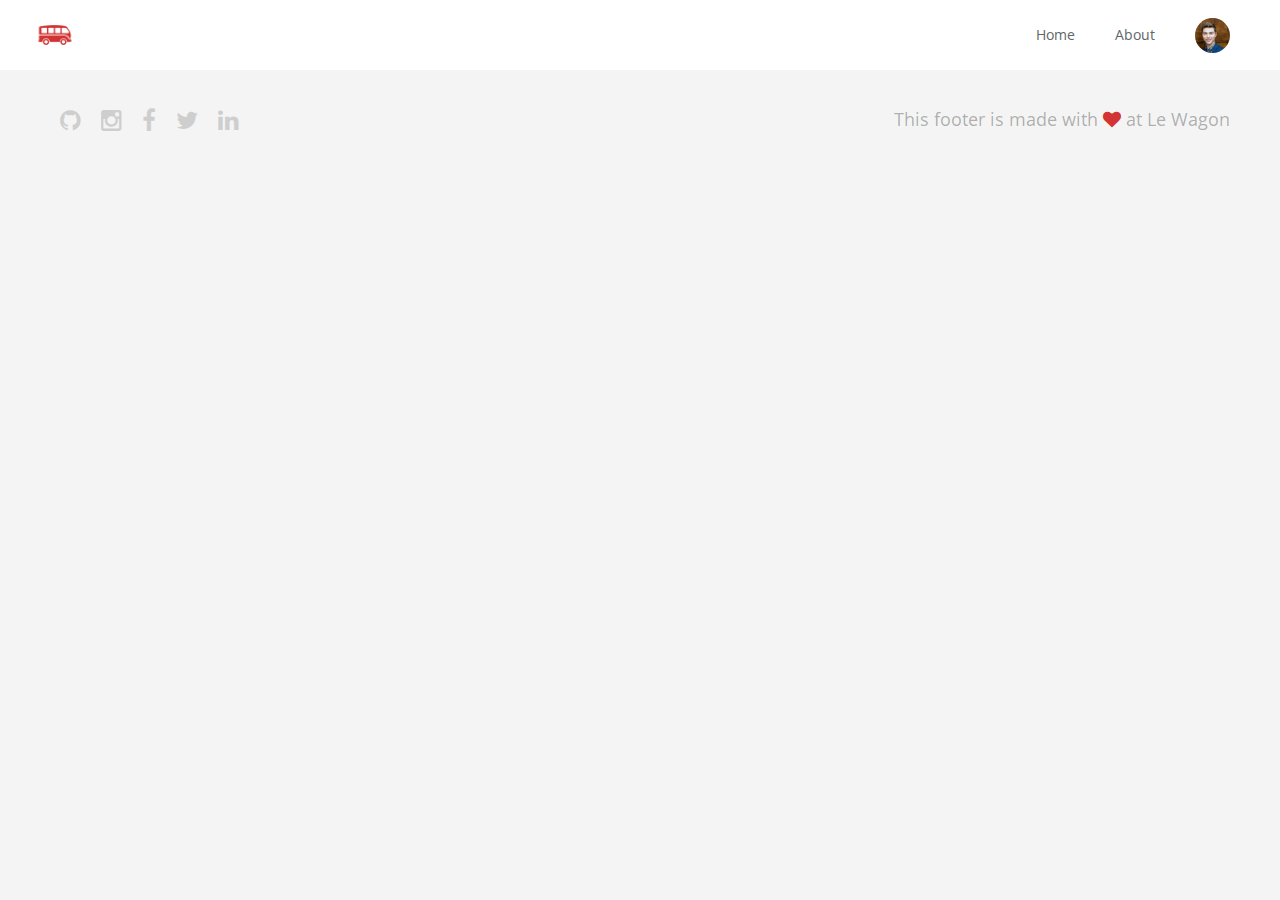
<file: team.html>
<!doctype html>
<html>
  <head>
    <meta charset="utf-8">
    <meta http-equiv="x-ua-compatible" content="ie=edge">
    <meta name="viewport"
          content="width=device-width, initial-scale=1, shrink-to-fit=no">
    <!-- Use the title from a page's frontmatter if it has one -->
    <title></title>
    <link href="stylesheets/application-4f21a927.css" rel="stylesheet" />
    <script src="javascripts/application-93de88c9.js"></script>
    <link href="images/favicon-f15af148.png" rel="icon" type="image/png" />
  </head>
  <body>
    <div class="navbar-wagon">
  <!-- Logo -->
  <a href="./" class="navbar-wagon-brand"><img src=images/logo-acc9c0ec.png alt='logo'></a>

<!--   <a href="/" class="navbar-wagon-brand">
    <img src="images/logo-acc9c0ec.png" alt="logo">
  </a> -->

  <!-- Right Navigation -->
  <div class="navbar-wagon-right hidden-xs hidden-sm">

    <a href="./" class="navbar-wagon-item navbar-wagon-link">Home</a>
    <a href="about.html" class="navbar-wagon-item navbar-wagon-link">About</a>

    <!-- Profile picture with dropdown list -->
    <div class="navbar-wagon-item">
      <div class="dropdown">
        <img src=images/alex-ccfdcf28.jpg class="avatar dropdown-toggle" id="navbar-wagon-menu" data-toggle="dropdown">
        <ul class="dropdown-menu dropdown-menu-right navbar-wagon-dropdown-menu">
          <li><a href="#">Profile</a></li>
          <li><a href="#">Dashboard</a></li>
          <li><a href="#">Log Out</a></li>
        </ul>
      </div>
    </div>
  </div>

  <!-- Dropdown appearing on mobile only -->
  <div class="navbar-wagon-item hidden-md hidden-lg">
    <div class="dropdown">
      <i class="fa fa-bars dropdown-toggle" data-toggle="dropdown"></i>
      <ul class="dropdown-menu dropdown-menu-right navbar-wagon-dropdown-menu">
        <li><a href="#">Host</a></li>
        <li><a href="#">Trips</a></li>
        <li><a href="#">Messagese</a></li>
      </ul>
    </div>
  </div>
</div>   <!-- inject layouts/_navbar.html.erb -->
                          <!-- Page content is injected here -->
    <div class="footer">
  <div class="footer-links">
    <a href="#"><i class="fa fa-github"></i></a>
    <a href="#"><i class="fa fa-instagram"></i></a>
    <a href="#"><i class="fa fa-facebook"></i></a>
    <a href="#"><i class="fa fa-twitter"></i></a>
    <a href="#"><i class="fa fa-linkedin"></i></a>
  </div>
  <div class="footer-copyright">
    This footer is made with <i class="fa fa-heart"></i> at Le Wagon
  </div>
</div>   <!-- inject layouts/_footer.html.erb -->
  </body>
</html>
</file>
<file: stylesheets/application-4f21a927.css>
@import url("https://fonts.googleapis.com/css?family=Open+Sans:400,300,700|Raleway:400,100,300,700,500");/*!
 * Bootstrap v3.3.7 (http://getbootstrap.com)
 * Copyright 2011-2016 Twitter, Inc.
 * Licensed under MIT (https://github.com/twbs/bootstrap/blob/master/LICENSE)
 *//*! normalize.css v3.0.3 | MIT License | github.com/necolas/normalize.css */html{font-family:sans-serif;-ms-text-size-adjust:100%;-webkit-text-size-adjust:100%}body{margin:0}article,aside,details,figcaption,figure,footer,header,hgroup,main,menu,nav,section,summary{display:block}audio,canvas,progress,video{display:inline-block;vertical-align:baseline}audio:not([controls]){display:none;height:0}[hidden],template{display:none}a{background-color:transparent}a:active,a:hover{outline:0}abbr[title]{border-bottom:1px dotted}b,strong{font-weight:bold}dfn{font-style:italic}h1{font-size:2em;margin:0.67em 0}mark{background:#ff0;color:#000}small{font-size:80%}sub,sup{font-size:75%;line-height:0;position:relative;vertical-align:baseline}sup{top:-0.5em}sub{bottom:-0.25em}img{border:0}svg:not(:root){overflow:hidden}figure{margin:1em 40px}hr{-webkit-box-sizing:content-box;box-sizing:content-box;height:0}pre{overflow:auto}code,kbd,pre,samp{font-family:monospace, monospace;font-size:1em}button,input,optgroup,select,textarea{color:inherit;font:inherit;margin:0}button{overflow:visible}button,select{text-transform:none}button,html input[type="button"],input[type="reset"],input[type="submit"]{-webkit-appearance:button;cursor:pointer}button[disabled],html input[disabled]{cursor:default}button::-moz-focus-inner,input::-moz-focus-inner{border:0;padding:0}input{line-height:normal}input[type="checkbox"],input[type="radio"]{-webkit-box-sizing:border-box;box-sizing:border-box;padding:0}input[type="number"]::-webkit-inner-spin-button,input[type="number"]::-webkit-outer-spin-button{height:auto}input[type="search"]{-webkit-appearance:textfield;-webkit-box-sizing:content-box;box-sizing:content-box}input[type="search"]::-webkit-search-cancel-button,input[type="search"]::-webkit-search-decoration{-webkit-appearance:none}fieldset{border:1px solid #c0c0c0;margin:0 2px;padding:0.35em 0.625em 0.75em}legend{border:0;padding:0}textarea{overflow:auto}optgroup{font-weight:bold}table{border-collapse:collapse;border-spacing:0}td,th{padding:0}/*! Source: https://github.com/h5bp/html5-boilerplate/blob/master/src/css/main.css */@media print{*,*:before,*:after{background:transparent !important;color:#000 !important;-webkit-box-shadow:none !important;box-shadow:none !important;text-shadow:none !important}a,a:visited{text-decoration:underline}a[href]:after{content:" (" attr(href) ")"}abbr[title]:after{content:" (" attr(title) ")"}a[href^="#"]:after,a[href^="javascript:"]:after{content:""}pre,blockquote{border:1px solid #999;page-break-inside:avoid}thead{display:table-header-group}tr,img{page-break-inside:avoid}img{max-width:100% !important}p,h2,h3{orphans:3;widows:3}h2,h3{page-break-after:avoid}.navbar{display:none}.btn>.caret,.dropup>.btn>.caret{border-top-color:#000 !important}.label{border:1px solid #000}.table{border-collapse:collapse !important}.table td,.table th{background-color:#fff !important}.table-bordered th,.table-bordered td{border:1px solid #ddd !important}}@font-face{font-family:'Glyphicons Halflings';src:url("../assets/bootstrap/glyphicons-halflings-regular-86b6f62b.eot");src:url("../assets/bootstrap/glyphicons-halflings-regular-86b6f62b.eot?#iefix") format("embedded-opentype"),url("../assets/bootstrap/glyphicons-halflings-regular-ca35b697.woff2") format("woff2"),url("../assets/bootstrap/glyphicons-halflings-regular-278e49a8.woff") format("woff"),url("../assets/bootstrap/glyphicons-halflings-regular-44bc1850.ttf") format("truetype"),url("../assets/bootstrap/glyphicons-halflings-regular-de51a849.svg#glyphicons_halflingsregular") format("svg")}.glyphicon{position:relative;top:1px;display:inline-block;font-family:'Glyphicons Halflings';font-style:normal;font-weight:normal;line-height:1;-webkit-font-smoothing:antialiased;-moz-osx-font-smoothing:grayscale}.glyphicon-asterisk:before{content:"\002a"}.glyphicon-plus:before{content:"\002b"}.glyphicon-euro:before,.glyphicon-eur:before{content:"\20ac"}.glyphicon-minus:before{content:"\2212"}.glyphicon-cloud:before{content:"\2601"}.glyphicon-envelope:before{content:"\2709"}.glyphicon-pencil:before{content:"\270f"}.glyphicon-glass:before{content:"\e001"}.glyphicon-music:before{content:"\e002"}.glyphicon-search:before{content:"\e003"}.glyphicon-heart:before{content:"\e005"}.glyphicon-star:before{content:"\e006"}.glyphicon-star-empty:before{content:"\e007"}.glyphicon-user:before{content:"\e008"}.glyphicon-film:before{content:"\e009"}.glyphicon-th-large:before{content:"\e010"}.glyphicon-th:before{content:"\e011"}.glyphicon-th-list:before{content:"\e012"}.glyphicon-ok:before{content:"\e013"}.glyphicon-remove:before{content:"\e014"}.glyphicon-zoom-in:before{content:"\e015"}.glyphicon-zoom-out:before{content:"\e016"}.glyphicon-off:before{content:"\e017"}.glyphicon-signal:before{content:"\e018"}.glyphicon-cog:before{content:"\e019"}.glyphicon-trash:before{content:"\e020"}.glyphicon-home:before{content:"\e021"}.glyphicon-file:before{content:"\e022"}.glyphicon-time:before{content:"\e023"}.glyphicon-road:before{content:"\e024"}.glyphicon-download-alt:before{content:"\e025"}.glyphicon-download:before{content:"\e026"}.glyphicon-upload:before{content:"\e027"}.glyphicon-inbox:before{content:"\e028"}.glyphicon-play-circle:before{content:"\e029"}.glyphicon-repeat:before{content:"\e030"}.glyphicon-refresh:before{content:"\e031"}.glyphicon-list-alt:before{content:"\e032"}.glyphicon-lock:before{content:"\e033"}.glyphicon-flag:before{content:"\e034"}.glyphicon-headphones:before{content:"\e035"}.glyphicon-volume-off:before{content:"\e036"}.glyphicon-volume-down:before{content:"\e037"}.glyphicon-volume-up:before{content:"\e038"}.glyphicon-qrcode:before{content:"\e039"}.glyphicon-barcode:before{content:"\e040"}.glyphicon-tag:before{content:"\e041"}.glyphicon-tags:before{content:"\e042"}.glyphicon-book:before{content:"\e043"}.glyphicon-bookmark:before{content:"\e044"}.glyphicon-print:before{content:"\e045"}.glyphicon-camera:before{content:"\e046"}.glyphicon-font:before{content:"\e047"}.glyphicon-bold:before{content:"\e048"}.glyphicon-italic:before{content:"\e049"}.glyphicon-text-height:before{content:"\e050"}.glyphicon-text-width:before{content:"\e051"}.glyphicon-align-left:before{content:"\e052"}.glyphicon-align-center:before{content:"\e053"}.glyphicon-align-right:before{content:"\e054"}.glyphicon-align-justify:before{content:"\e055"}.glyphicon-list:before{content:"\e056"}.glyphicon-indent-left:before{content:"\e057"}.glyphicon-indent-right:before{content:"\e058"}.glyphicon-facetime-video:before{content:"\e059"}.glyphicon-picture:before{content:"\e060"}.glyphicon-map-marker:before{content:"\e062"}.glyphicon-adjust:before{content:"\e063"}.glyphicon-tint:before{content:"\e064"}.glyphicon-edit:before{content:"\e065"}.glyphicon-share:before{content:"\e066"}.glyphicon-check:before{content:"\e067"}.glyphicon-move:before{content:"\e068"}.glyphicon-step-backward:before{content:"\e069"}.glyphicon-fast-backward:before{content:"\e070"}.glyphicon-backward:before{content:"\e071"}.glyphicon-play:before{content:"\e072"}.glyphicon-pause:before{content:"\e073"}.glyphicon-stop:before{content:"\e074"}.glyphicon-forward:before{content:"\e075"}.glyphicon-fast-forward:before{content:"\e076"}.glyphicon-step-forward:before{content:"\e077"}.glyphicon-eject:before{content:"\e078"}.glyphicon-chevron-left:before{content:"\e079"}.glyphicon-chevron-right:before{content:"\e080"}.glyphicon-plus-sign:before{content:"\e081"}.glyphicon-minus-sign:before{content:"\e082"}.glyphicon-remove-sign:before{content:"\e083"}.glyphicon-ok-sign:before{content:"\e084"}.glyphicon-question-sign:before{content:"\e085"}.glyphicon-info-sign:before{content:"\e086"}.glyphicon-screenshot:before{content:"\e087"}.glyphicon-remove-circle:before{content:"\e088"}.glyphicon-ok-circle:before{content:"\e089"}.glyphicon-ban-circle:before{content:"\e090"}.glyphicon-arrow-left:before{content:"\e091"}.glyphicon-arrow-right:before{content:"\e092"}.glyphicon-arrow-up:before{content:"\e093"}.glyphicon-arrow-down:before{content:"\e094"}.glyphicon-share-alt:before{content:"\e095"}.glyphicon-resize-full:before{content:"\e096"}.glyphicon-resize-small:before{content:"\e097"}.glyphicon-exclamation-sign:before{content:"\e101"}.glyphicon-gift:before{content:"\e102"}.glyphicon-leaf:before{content:"\e103"}.glyphicon-fire:before{content:"\e104"}.glyphicon-eye-open:before{content:"\e105"}.glyphicon-eye-close:before{content:"\e106"}.glyphicon-warning-sign:before{content:"\e107"}.glyphicon-plane:before{content:"\e108"}.glyphicon-calendar:before{content:"\e109"}.glyphicon-random:before{content:"\e110"}.glyphicon-comment:before{content:"\e111"}.glyphicon-magnet:before{content:"\e112"}.glyphicon-chevron-up:before{content:"\e113"}.glyphicon-chevron-down:before{content:"\e114"}.glyphicon-retweet:before{content:"\e115"}.glyphicon-shopping-cart:before{content:"\e116"}.glyphicon-folder-close:before{content:"\e117"}.glyphicon-folder-open:before{content:"\e118"}.glyphicon-resize-vertical:before{content:"\e119"}.glyphicon-resize-horizontal:before{content:"\e120"}.glyphicon-hdd:before{content:"\e121"}.glyphicon-bullhorn:before{content:"\e122"}.glyphicon-bell:before{content:"\e123"}.glyphicon-certificate:before{content:"\e124"}.glyphicon-thumbs-up:before{content:"\e125"}.glyphicon-thumbs-down:before{content:"\e126"}.glyphicon-hand-right:before{content:"\e127"}.glyphicon-hand-left:before{content:"\e128"}.glyphicon-hand-up:before{content:"\e129"}.glyphicon-hand-down:before{content:"\e130"}.glyphicon-circle-arrow-right:before{content:"\e131"}.glyphicon-circle-arrow-left:before{content:"\e132"}.glyphicon-circle-arrow-up:before{content:"\e133"}.glyphicon-circle-arrow-down:before{content:"\e134"}.glyphicon-globe:before{content:"\e135"}.glyphicon-wrench:before{content:"\e136"}.glyphicon-tasks:before{content:"\e137"}.glyphicon-filter:before{content:"\e138"}.glyphicon-briefcase:before{content:"\e139"}.glyphicon-fullscreen:before{content:"\e140"}.glyphicon-dashboard:before{content:"\e141"}.glyphicon-paperclip:before{content:"\e142"}.glyphicon-heart-empty:before{content:"\e143"}.glyphicon-link:before{content:"\e144"}.glyphicon-phone:before{content:"\e145"}.glyphicon-pushpin:before{content:"\e146"}.glyphicon-usd:before{content:"\e148"}.glyphicon-gbp:before{content:"\e149"}.glyphicon-sort:before{content:"\e150"}.glyphicon-sort-by-alphabet:before{content:"\e151"}.glyphicon-sort-by-alphabet-alt:before{content:"\e152"}.glyphicon-sort-by-order:before{content:"\e153"}.glyphicon-sort-by-order-alt:before{content:"\e154"}.glyphicon-sort-by-attributes:before{content:"\e155"}.glyphicon-sort-by-attributes-alt:before{content:"\e156"}.glyphicon-unchecked:before{content:"\e157"}.glyphicon-expand:before{content:"\e158"}.glyphicon-collapse-down:before{content:"\e159"}.glyphicon-collapse-up:before{content:"\e160"}.glyphicon-log-in:before{content:"\e161"}.glyphicon-flash:before{content:"\e162"}.glyphicon-log-out:before{content:"\e163"}.glyphicon-new-window:before{content:"\e164"}.glyphicon-record:before{content:"\e165"}.glyphicon-save:before{content:"\e166"}.glyphicon-open:before{content:"\e167"}.glyphicon-saved:before{content:"\e168"}.glyphicon-import:before{content:"\e169"}.glyphicon-export:before{content:"\e170"}.glyphicon-send:before{content:"\e171"}.glyphicon-floppy-disk:before{content:"\e172"}.glyphicon-floppy-saved:before{content:"\e173"}.glyphicon-floppy-remove:before{content:"\e174"}.glyphicon-floppy-save:before{content:"\e175"}.glyphicon-floppy-open:before{content:"\e176"}.glyphicon-credit-card:before{content:"\e177"}.glyphicon-transfer:before{content:"\e178"}.glyphicon-cutlery:before{content:"\e179"}.glyphicon-header:before{content:"\e180"}.glyphicon-compressed:before{content:"\e181"}.glyphicon-earphone:before{content:"\e182"}.glyphicon-phone-alt:before{content:"\e183"}.glyphicon-tower:before{content:"\e184"}.glyphicon-stats:before{content:"\e185"}.glyphicon-sd-video:before{content:"\e186"}.glyphicon-hd-video:before{content:"\e187"}.glyphicon-subtitles:before{content:"\e188"}.glyphicon-sound-stereo:before{content:"\e189"}.glyphicon-sound-dolby:before{content:"\e190"}.glyphicon-sound-5-1:before{content:"\e191"}.glyphicon-sound-6-1:before{content:"\e192"}.glyphicon-sound-7-1:before{content:"\e193"}.glyphicon-copyright-mark:before{content:"\e194"}.glyphicon-registration-mark:before{content:"\e195"}.glyphicon-cloud-download:before{content:"\e197"}.glyphicon-cloud-upload:before{content:"\e198"}.glyphicon-tree-conifer:before{content:"\e199"}.glyphicon-tree-deciduous:before{content:"\e200"}.glyphicon-cd:before{content:"\e201"}.glyphicon-save-file:before{content:"\e202"}.glyphicon-open-file:before{content:"\e203"}.glyphicon-level-up:before{content:"\e204"}.glyphicon-copy:before{content:"\e205"}.glyphicon-paste:before{content:"\e206"}.glyphicon-alert:before{content:"\e209"}.glyphicon-equalizer:before{content:"\e210"}.glyphicon-king:before{content:"\e211"}.glyphicon-queen:before{content:"\e212"}.glyphicon-pawn:before{content:"\e213"}.glyphicon-bishop:before{content:"\e214"}.glyphicon-knight:before{content:"\e215"}.glyphicon-baby-formula:before{content:"\e216"}.glyphicon-tent:before{content:"\26fa"}.glyphicon-blackboard:before{content:"\e218"}.glyphicon-bed:before{content:"\e219"}.glyphicon-apple:before{content:"\f8ff"}.glyphicon-erase:before{content:"\e221"}.glyphicon-hourglass:before{content:"\231b"}.glyphicon-lamp:before{content:"\e223"}.glyphicon-duplicate:before{content:"\e224"}.glyphicon-piggy-bank:before{content:"\e225"}.glyphicon-scissors:before{content:"\e226"}.glyphicon-bitcoin:before{content:"\e227"}.glyphicon-btc:before{content:"\e227"}.glyphicon-xbt:before{content:"\e227"}.glyphicon-yen:before{content:"\00a5"}.glyphicon-jpy:before{content:"\00a5"}.glyphicon-ruble:before{content:"\20bd"}.glyphicon-rub:before{content:"\20bd"}.glyphicon-scale:before{content:"\e230"}.glyphicon-ice-lolly:before{content:"\e231"}.glyphicon-ice-lolly-tasted:before{content:"\e232"}.glyphicon-education:before{content:"\e233"}.glyphicon-option-horizontal:before{content:"\e234"}.glyphicon-option-vertical:before{content:"\e235"}.glyphicon-menu-hamburger:before{content:"\e236"}.glyphicon-modal-window:before{content:"\e237"}.glyphicon-oil:before{content:"\e238"}.glyphicon-grain:before{content:"\e239"}.glyphicon-sunglasses:before{content:"\e240"}.glyphicon-text-size:before{content:"\e241"}.glyphicon-text-color:before{content:"\e242"}.glyphicon-text-background:before{content:"\e243"}.glyphicon-object-align-top:before{content:"\e244"}.glyphicon-object-align-bottom:before{content:"\e245"}.glyphicon-object-align-horizontal:before{content:"\e246"}.glyphicon-object-align-left:before{content:"\e247"}.glyphicon-object-align-vertical:before{content:"\e248"}.glyphicon-object-align-right:before{content:"\e249"}.glyphicon-triangle-right:before{content:"\e250"}.glyphicon-triangle-left:before{content:"\e251"}.glyphicon-triangle-bottom:before{content:"\e252"}.glyphicon-triangle-top:before{content:"\e253"}.glyphicon-console:before{content:"\e254"}.glyphicon-superscript:before{content:"\e255"}.glyphicon-subscript:before{content:"\e256"}.glyphicon-menu-left:before{content:"\e257"}.glyphicon-menu-right:before{content:"\e258"}.glyphicon-menu-down:before{content:"\e259"}.glyphicon-menu-up:before{content:"\e260"}*{-webkit-box-sizing:border-box;box-sizing:border-box}*:before,*:after{-webkit-box-sizing:border-box;box-sizing:border-box}html{font-size:10px;-webkit-tap-highlight-color:transparent}body{font-family:"Open Sans", "Helvetica", "sans-serif";font-size:18px;line-height:1.42857143;color:#94999b;background-color:#F4F4F4}input,button,select,textarea{font-family:inherit;font-size:inherit;line-height:inherit}a{color:#D23333;text-decoration:none}a:hover,a:focus{color:#972121;text-decoration:underline}a:focus{outline:5px auto -webkit-focus-ring-color;outline-offset:-2px}figure{margin:0}img{vertical-align:middle}.img-responsive{display:block;max-width:100%;height:auto}.img-rounded{border-radius:2px}.img-thumbnail{padding:4px;line-height:1.42857143;background-color:#F4F4F4;border:1px solid #ddd;border-radius:2px;-webkit-transition:all 0.2s ease-in-out;transition:all 0.2s ease-in-out;display:inline-block;max-width:100%;height:auto}.img-circle{border-radius:50%}hr{margin-top:25px;margin-bottom:25px;border:0;border-top:1px solid white}.sr-only{position:absolute;width:1px;height:1px;margin:-1px;padding:0;overflow:hidden;clip:rect(0, 0, 0, 0);border:0}.sr-only-focusable:active,.sr-only-focusable:focus{position:static;width:auto;height:auto;margin:0;overflow:visible;clip:auto}[role="button"]{cursor:pointer}h1,h2,h3,h4,h5,h6,.h1,.h2,.h3,.h4,.h5,.h6{font-family:"Raleway", "Helvetica", "sans-serif";font-weight:500;line-height:1.1;color:inherit}h1 small,h1 .small,h2 small,h2 .small,h3 small,h3 .small,h4 small,h4 .small,h5 small,h5 .small,h6 small,h6 .small,.h1 small,.h1 .small,.h2 small,.h2 .small,.h3 small,.h3 .small,.h4 small,.h4 .small,.h5 small,.h5 .small,.h6 small,.h6 .small{font-weight:normal;line-height:1;color:#dadcdd}h1,.h1,h2,.h2,h3,.h3{margin-top:25px;margin-bottom:12.5px}h1 small,h1 .small,.h1 small,.h1 .small,h2 small,h2 .small,.h2 small,.h2 .small,h3 small,h3 .small,.h3 small,.h3 .small{font-size:65%}h4,.h4,h5,.h5,h6,.h6{margin-top:12.5px;margin-bottom:12.5px}h4 small,h4 .small,.h4 small,.h4 .small,h5 small,h5 .small,.h5 small,.h5 .small,h6 small,h6 .small,.h6 small,.h6 .small{font-size:75%}h1,.h1{font-size:46px}h2,.h2{font-size:38px}h3,.h3{font-size:31px}h4,.h4{font-size:23px}h5,.h5{font-size:18px}h6,.h6{font-size:16px}p{margin:0 0 12.5px}.lead{margin-bottom:25px;font-size:20px;font-weight:300;line-height:1.4}@media (min-width: 768px){.lead{font-size:27px}}small,.small{font-size:88%}mark,.mark{background-color:#fcf8e3;padding:.2em}.text-left{text-align:left}.text-right{text-align:right}.text-center{text-align:center}.text-justify{text-align:justify}.text-nowrap{white-space:nowrap}.text-lowercase{text-transform:lowercase}.text-uppercase,.initialism{text-transform:uppercase}.text-capitalize{text-transform:capitalize}.text-muted{color:#dadcdd}.text-primary{color:#D23333}a.text-primary:hover,a.text-primary:focus{color:#ac2626}.text-success{color:#3c763d}a.text-success:hover,a.text-success:focus{color:#2b542c}.text-info{color:#31708f}a.text-info:hover,a.text-info:focus{color:#245269}.text-warning{color:#8a6d3b}a.text-warning:hover,a.text-warning:focus{color:#66512c}.text-danger{color:#a94442}a.text-danger:hover,a.text-danger:focus{color:#843534}.bg-primary{color:#fff}.bg-primary{background-color:#D23333}a.bg-primary:hover,a.bg-primary:focus{background-color:#ac2626}.bg-success{background-color:#dff0d8}a.bg-success:hover,a.bg-success:focus{background-color:#c1e2b3}.bg-info{background-color:#d9edf7}a.bg-info:hover,a.bg-info:focus{background-color:#afd9ee}.bg-warning{background-color:#fcf8e3}a.bg-warning:hover,a.bg-warning:focus{background-color:#f7ecb5}.bg-danger{background-color:#f2dede}a.bg-danger:hover,a.bg-danger:focus{background-color:#e4b9b9}.page-header{padding-bottom:11.5px;margin:50px 0 25px;border-bottom:1px solid white}ul,ol{margin-top:0;margin-bottom:12.5px}ul ul,ul ol,ol ul,ol ol{margin-bottom:0}.list-unstyled{padding-left:0;list-style:none}.list-inline{padding-left:0;list-style:none;margin-left:-5px}.list-inline>li{display:inline-block;padding-left:5px;padding-right:5px}dl{margin-top:0;margin-bottom:25px}dt,dd{line-height:1.42857143}dt{font-weight:bold}dd{margin-left:0}.dl-horizontal dd:before,.dl-horizontal dd:after{content:" ";display:table}.dl-horizontal dd:after{clear:both}@media (min-width: 768px){.dl-horizontal dt{float:left;width:160px;clear:left;text-align:right;overflow:hidden;text-overflow:ellipsis;white-space:nowrap}.dl-horizontal dd{margin-left:180px}}abbr[title],abbr[data-original-title]{cursor:help;border-bottom:1px dotted #dadcdd}.initialism{font-size:90%}blockquote{padding:12.5px 25px;margin:0 0 25px;font-size:22.5px;border-left:5px solid white}blockquote p:last-child,blockquote ul:last-child,blockquote ol:last-child{margin-bottom:0}blockquote footer,blockquote small,blockquote .small{display:block;font-size:80%;line-height:1.42857143;color:#dadcdd}blockquote footer:before,blockquote small:before,blockquote .small:before{content:'\2014 \00A0'}.blockquote-reverse,blockquote.pull-right{padding-right:15px;padding-left:0;border-right:5px solid white;border-left:0;text-align:right}.blockquote-reverse footer:before,.blockquote-reverse small:before,.blockquote-reverse .small:before,blockquote.pull-right footer:before,blockquote.pull-right small:before,blockquote.pull-right .small:before{content:''}.blockquote-reverse footer:after,.blockquote-reverse small:after,.blockquote-reverse .small:after,blockquote.pull-right footer:after,blockquote.pull-right small:after,blockquote.pull-right .small:after{content:'\00A0 \2014'}address{margin-bottom:25px;font-style:normal;line-height:1.42857143}code,kbd,pre,samp{font-family:Menlo, Monaco, Consolas, "Courier New", monospace}code{padding:2px 4px;font-size:90%;color:#c7254e;background-color:#f9f2f4;border-radius:2px}kbd{padding:2px 4px;font-size:90%;color:#fff;background-color:#333;border-radius:2px;-webkit-box-shadow:inset 0 -1px 0 rgba(0,0,0,0.25);box-shadow:inset 0 -1px 0 rgba(0,0,0,0.25)}kbd kbd{padding:0;font-size:100%;font-weight:bold;-webkit-box-shadow:none;box-shadow:none}pre{display:block;padding:12px;margin:0 0 12.5px;font-size:17px;line-height:1.42857143;word-break:break-all;word-wrap:break-word;color:#94999b;background-color:#f5f5f5;border:1px solid #ccc;border-radius:2px}pre code{padding:0;font-size:inherit;color:inherit;white-space:pre-wrap;background-color:transparent;border-radius:0}.pre-scrollable{max-height:340px;overflow-y:scroll}.container{margin-right:auto;margin-left:auto;padding-left:15px;padding-right:15px}.container:before,.container:after{content:" ";display:table}.container:after{clear:both}@media (min-width: 768px){.container{width:750px}}@media (min-width: 992px){.container{width:970px}}@media (min-width: 1200px){.container{width:1170px}}.container-fluid{margin-right:auto;margin-left:auto;padding-left:15px;padding-right:15px}.container-fluid:before,.container-fluid:after{content:" ";display:table}.container-fluid:after{clear:both}.row{margin-left:-15px;margin-right:-15px}.row:before,.row:after{content:" ";display:table}.row:after{clear:both}.col-xs-1,.col-sm-1,.col-md-1,.col-lg-1,.col-xs-2,.col-sm-2,.col-md-2,.col-lg-2,.col-xs-3,.col-sm-3,.col-md-3,.col-lg-3,.col-xs-4,.col-sm-4,.col-md-4,.col-lg-4,.col-xs-5,.col-sm-5,.col-md-5,.col-lg-5,.col-xs-6,.col-sm-6,.col-md-6,.col-lg-6,.col-xs-7,.col-sm-7,.col-md-7,.col-lg-7,.col-xs-8,.col-sm-8,.col-md-8,.col-lg-8,.col-xs-9,.col-sm-9,.col-md-9,.col-lg-9,.col-xs-10,.col-sm-10,.col-md-10,.col-lg-10,.col-xs-11,.col-sm-11,.col-md-11,.col-lg-11,.col-xs-12,.col-sm-12,.col-md-12,.col-lg-12{position:relative;min-height:1px;padding-left:15px;padding-right:15px}.col-xs-1,.col-xs-2,.col-xs-3,.col-xs-4,.col-xs-5,.col-xs-6,.col-xs-7,.col-xs-8,.col-xs-9,.col-xs-10,.col-xs-11,.col-xs-12{float:left}.col-xs-1{width:8.33333333%}.col-xs-2{width:16.66666667%}.col-xs-3{width:25%}.col-xs-4{width:33.33333333%}.col-xs-5{width:41.66666667%}.col-xs-6{width:50%}.col-xs-7{width:58.33333333%}.col-xs-8{width:66.66666667%}.col-xs-9{width:75%}.col-xs-10{width:83.33333333%}.col-xs-11{width:91.66666667%}.col-xs-12{width:100%}.col-xs-pull-0{right:auto}.col-xs-pull-1{right:8.33333333%}.col-xs-pull-2{right:16.66666667%}.col-xs-pull-3{right:25%}.col-xs-pull-4{right:33.33333333%}.col-xs-pull-5{right:41.66666667%}.col-xs-pull-6{right:50%}.col-xs-pull-7{right:58.33333333%}.col-xs-pull-8{right:66.66666667%}.col-xs-pull-9{right:75%}.col-xs-pull-10{right:83.33333333%}.col-xs-pull-11{right:91.66666667%}.col-xs-pull-12{right:100%}.col-xs-push-0{left:auto}.col-xs-push-1{left:8.33333333%}.col-xs-push-2{left:16.66666667%}.col-xs-push-3{left:25%}.col-xs-push-4{left:33.33333333%}.col-xs-push-5{left:41.66666667%}.col-xs-push-6{left:50%}.col-xs-push-7{left:58.33333333%}.col-xs-push-8{left:66.66666667%}.col-xs-push-9{left:75%}.col-xs-push-10{left:83.33333333%}.col-xs-push-11{left:91.66666667%}.col-xs-push-12{left:100%}.col-xs-offset-0{margin-left:0%}.col-xs-offset-1{margin-left:8.33333333%}.col-xs-offset-2{margin-left:16.66666667%}.col-xs-offset-3{margin-left:25%}.col-xs-offset-4{margin-left:33.33333333%}.col-xs-offset-5{margin-left:41.66666667%}.col-xs-offset-6{margin-left:50%}.col-xs-offset-7{margin-left:58.33333333%}.col-xs-offset-8{margin-left:66.66666667%}.col-xs-offset-9{margin-left:75%}.col-xs-offset-10{margin-left:83.33333333%}.col-xs-offset-11{margin-left:91.66666667%}.col-xs-offset-12{margin-left:100%}@media (min-width: 768px){.col-sm-1,.col-sm-2,.col-sm-3,.col-sm-4,.col-sm-5,.col-sm-6,.col-sm-7,.col-sm-8,.col-sm-9,.col-sm-10,.col-sm-11,.col-sm-12{float:left}.col-sm-1{width:8.33333333%}.col-sm-2{width:16.66666667%}.col-sm-3{width:25%}.col-sm-4{width:33.33333333%}.col-sm-5{width:41.66666667%}.col-sm-6{width:50%}.col-sm-7{width:58.33333333%}.col-sm-8{width:66.66666667%}.col-sm-9{width:75%}.col-sm-10{width:83.33333333%}.col-sm-11{width:91.66666667%}.col-sm-12{width:100%}.col-sm-pull-0{right:auto}.col-sm-pull-1{right:8.33333333%}.col-sm-pull-2{right:16.66666667%}.col-sm-pull-3{right:25%}.col-sm-pull-4{right:33.33333333%}.col-sm-pull-5{right:41.66666667%}.col-sm-pull-6{right:50%}.col-sm-pull-7{right:58.33333333%}.col-sm-pull-8{right:66.66666667%}.col-sm-pull-9{right:75%}.col-sm-pull-10{right:83.33333333%}.col-sm-pull-11{right:91.66666667%}.col-sm-pull-12{right:100%}.col-sm-push-0{left:auto}.col-sm-push-1{left:8.33333333%}.col-sm-push-2{left:16.66666667%}.col-sm-push-3{left:25%}.col-sm-push-4{left:33.33333333%}.col-sm-push-5{left:41.66666667%}.col-sm-push-6{left:50%}.col-sm-push-7{left:58.33333333%}.col-sm-push-8{left:66.66666667%}.col-sm-push-9{left:75%}.col-sm-push-10{left:83.33333333%}.col-sm-push-11{left:91.66666667%}.col-sm-push-12{left:100%}.col-sm-offset-0{margin-left:0%}.col-sm-offset-1{margin-left:8.33333333%}.col-sm-offset-2{margin-left:16.66666667%}.col-sm-offset-3{margin-left:25%}.col-sm-offset-4{margin-left:33.33333333%}.col-sm-offset-5{margin-left:41.66666667%}.col-sm-offset-6{margin-left:50%}.col-sm-offset-7{margin-left:58.33333333%}.col-sm-offset-8{margin-left:66.66666667%}.col-sm-offset-9{margin-left:75%}.col-sm-offset-10{margin-left:83.33333333%}.col-sm-offset-11{margin-left:91.66666667%}.col-sm-offset-12{margin-left:100%}}@media (min-width: 992px){.col-md-1,.col-md-2,.col-md-3,.col-md-4,.col-md-5,.col-md-6,.col-md-7,.col-md-8,.col-md-9,.col-md-10,.col-md-11,.col-md-12{float:left}.col-md-1{width:8.33333333%}.col-md-2{width:16.66666667%}.col-md-3{width:25%}.col-md-4{width:33.33333333%}.col-md-5{width:41.66666667%}.col-md-6{width:50%}.col-md-7{width:58.33333333%}.col-md-8{width:66.66666667%}.col-md-9{width:75%}.col-md-10{width:83.33333333%}.col-md-11{width:91.66666667%}.col-md-12{width:100%}.col-md-pull-0{right:auto}.col-md-pull-1{right:8.33333333%}.col-md-pull-2{right:16.66666667%}.col-md-pull-3{right:25%}.col-md-pull-4{right:33.33333333%}.col-md-pull-5{right:41.66666667%}.col-md-pull-6{right:50%}.col-md-pull-7{right:58.33333333%}.col-md-pull-8{right:66.66666667%}.col-md-pull-9{right:75%}.col-md-pull-10{right:83.33333333%}.col-md-pull-11{right:91.66666667%}.col-md-pull-12{right:100%}.col-md-push-0{left:auto}.col-md-push-1{left:8.33333333%}.col-md-push-2{left:16.66666667%}.col-md-push-3{left:25%}.col-md-push-4{left:33.33333333%}.col-md-push-5{left:41.66666667%}.col-md-push-6{left:50%}.col-md-push-7{left:58.33333333%}.col-md-push-8{left:66.66666667%}.col-md-push-9{left:75%}.col-md-push-10{left:83.33333333%}.col-md-push-11{left:91.66666667%}.col-md-push-12{left:100%}.col-md-offset-0{margin-left:0%}.col-md-offset-1{margin-left:8.33333333%}.col-md-offset-2{margin-left:16.66666667%}.col-md-offset-3{margin-left:25%}.col-md-offset-4{margin-left:33.33333333%}.col-md-offset-5{margin-left:41.66666667%}.col-md-offset-6{margin-left:50%}.col-md-offset-7{margin-left:58.33333333%}.col-md-offset-8{margin-left:66.66666667%}.col-md-offset-9{margin-left:75%}.col-md-offset-10{margin-left:83.33333333%}.col-md-offset-11{margin-left:91.66666667%}.col-md-offset-12{margin-left:100%}}@media (min-width: 1200px){.col-lg-1,.col-lg-2,.col-lg-3,.col-lg-4,.col-lg-5,.col-lg-6,.col-lg-7,.col-lg-8,.col-lg-9,.col-lg-10,.col-lg-11,.col-lg-12{float:left}.col-lg-1{width:8.33333333%}.col-lg-2{width:16.66666667%}.col-lg-3{width:25%}.col-lg-4{width:33.33333333%}.col-lg-5{width:41.66666667%}.col-lg-6{width:50%}.col-lg-7{width:58.33333333%}.col-lg-8{width:66.66666667%}.col-lg-9{width:75%}.col-lg-10{width:83.33333333%}.col-lg-11{width:91.66666667%}.col-lg-12{width:100%}.col-lg-pull-0{right:auto}.col-lg-pull-1{right:8.33333333%}.col-lg-pull-2{right:16.66666667%}.col-lg-pull-3{right:25%}.col-lg-pull-4{right:33.33333333%}.col-lg-pull-5{right:41.66666667%}.col-lg-pull-6{right:50%}.col-lg-pull-7{right:58.33333333%}.col-lg-pull-8{right:66.66666667%}.col-lg-pull-9{right:75%}.col-lg-pull-10{right:83.33333333%}.col-lg-pull-11{right:91.66666667%}.col-lg-pull-12{right:100%}.col-lg-push-0{left:auto}.col-lg-push-1{left:8.33333333%}.col-lg-push-2{left:16.66666667%}.col-lg-push-3{left:25%}.col-lg-push-4{left:33.33333333%}.col-lg-push-5{left:41.66666667%}.col-lg-push-6{left:50%}.col-lg-push-7{left:58.33333333%}.col-lg-push-8{left:66.66666667%}.col-lg-push-9{left:75%}.col-lg-push-10{left:83.33333333%}.col-lg-push-11{left:91.66666667%}.col-lg-push-12{left:100%}.col-lg-offset-0{margin-left:0%}.col-lg-offset-1{margin-left:8.33333333%}.col-lg-offset-2{margin-left:16.66666667%}.col-lg-offset-3{margin-left:25%}.col-lg-offset-4{margin-left:33.33333333%}.col-lg-offset-5{margin-left:41.66666667%}.col-lg-offset-6{margin-left:50%}.col-lg-offset-7{margin-left:58.33333333%}.col-lg-offset-8{margin-left:66.66666667%}.col-lg-offset-9{margin-left:75%}.col-lg-offset-10{margin-left:83.33333333%}.col-lg-offset-11{margin-left:91.66666667%}.col-lg-offset-12{margin-left:100%}}table{background-color:transparent}caption{padding-top:8px;padding-bottom:8px;color:#dadcdd;text-align:left}th{text-align:left}.table{width:100%;max-width:100%;margin-bottom:25px}.table>thead>tr>th,.table>thead>tr>td,.table>tbody>tr>th,.table>tbody>tr>td,.table>tfoot>tr>th,.table>tfoot>tr>td{padding:8px;line-height:1.42857143;vertical-align:top;border-top:1px solid #ddd}.table>thead>tr>th{vertical-align:bottom;border-bottom:2px solid #ddd}.table>caption+thead>tr:first-child>th,.table>caption+thead>tr:first-child>td,.table>colgroup+thead>tr:first-child>th,.table>colgroup+thead>tr:first-child>td,.table>thead:first-child>tr:first-child>th,.table>thead:first-child>tr:first-child>td{border-top:0}.table>tbody+tbody{border-top:2px solid #ddd}.table .table{background-color:#F4F4F4}.table-condensed>thead>tr>th,.table-condensed>thead>tr>td,.table-condensed>tbody>tr>th,.table-condensed>tbody>tr>td,.table-condensed>tfoot>tr>th,.table-condensed>tfoot>tr>td{padding:5px}.table-bordered{border:1px solid #ddd}.table-bordered>thead>tr>th,.table-bordered>thead>tr>td,.table-bordered>tbody>tr>th,.table-bordered>tbody>tr>td,.table-bordered>tfoot>tr>th,.table-bordered>tfoot>tr>td{border:1px solid #ddd}.table-bordered>thead>tr>th,.table-bordered>thead>tr>td{border-bottom-width:2px}.table-striped>tbody>tr:nth-of-type(odd){background-color:#f9f9f9}.table-hover>tbody>tr:hover{background-color:#f5f5f5}table col[class*="col-"]{position:static;float:none;display:table-column}table td[class*="col-"],table th[class*="col-"]{position:static;float:none;display:table-cell}.table>thead>tr>td.active,.table>thead>tr>th.active,.table>thead>tr.active>td,.table>thead>tr.active>th,.table>tbody>tr>td.active,.table>tbody>tr>th.active,.table>tbody>tr.active>td,.table>tbody>tr.active>th,.table>tfoot>tr>td.active,.table>tfoot>tr>th.active,.table>tfoot>tr.active>td,.table>tfoot>tr.active>th{background-color:#f5f5f5}.table-hover>tbody>tr>td.active:hover,.table-hover>tbody>tr>th.active:hover,.table-hover>tbody>tr.active:hover>td,.table-hover>tbody>tr:hover>.active,.table-hover>tbody>tr.active:hover>th{background-color:#e8e8e8}.table>thead>tr>td.success,.table>thead>tr>th.success,.table>thead>tr.success>td,.table>thead>tr.success>th,.table>tbody>tr>td.success,.table>tbody>tr>th.success,.table>tbody>tr.success>td,.table>tbody>tr.success>th,.table>tfoot>tr>td.success,.table>tfoot>tr>th.success,.table>tfoot>tr.success>td,.table>tfoot>tr.success>th{background-color:#dff0d8}.table-hover>tbody>tr>td.success:hover,.table-hover>tbody>tr>th.success:hover,.table-hover>tbody>tr.success:hover>td,.table-hover>tbody>tr:hover>.success,.table-hover>tbody>tr.success:hover>th{background-color:#d0e9c6}.table>thead>tr>td.info,.table>thead>tr>th.info,.table>thead>tr.info>td,.table>thead>tr.info>th,.table>tbody>tr>td.info,.table>tbody>tr>th.info,.table>tbody>tr.info>td,.table>tbody>tr.info>th,.table>tfoot>tr>td.info,.table>tfoot>tr>th.info,.table>tfoot>tr.info>td,.table>tfoot>tr.info>th{background-color:#d9edf7}.table-hover>tbody>tr>td.info:hover,.table-hover>tbody>tr>th.info:hover,.table-hover>tbody>tr.info:hover>td,.table-hover>tbody>tr:hover>.info,.table-hover>tbody>tr.info:hover>th{background-color:#c4e3f3}.table>thead>tr>td.warning,.table>thead>tr>th.warning,.table>thead>tr.warning>td,.table>thead>tr.warning>th,.table>tbody>tr>td.warning,.table>tbody>tr>th.warning,.table>tbody>tr.warning>td,.table>tbody>tr.warning>th,.table>tfoot>tr>td.warning,.table>tfoot>tr>th.warning,.table>tfoot>tr.warning>td,.table>tfoot>tr.warning>th{background-color:#fcf8e3}.table-hover>tbody>tr>td.warning:hover,.table-hover>tbody>tr>th.warning:hover,.table-hover>tbody>tr.warning:hover>td,.table-hover>tbody>tr:hover>.warning,.table-hover>tbody>tr.warning:hover>th{background-color:#faf2cc}.table>thead>tr>td.danger,.table>thead>tr>th.danger,.table>thead>tr.danger>td,.table>thead>tr.danger>th,.table>tbody>tr>td.danger,.table>tbody>tr>th.danger,.table>tbody>tr.danger>td,.table>tbody>tr.danger>th,.table>tfoot>tr>td.danger,.table>tfoot>tr>th.danger,.table>tfoot>tr.danger>td,.table>tfoot>tr.danger>th{background-color:#f2dede}.table-hover>tbody>tr>td.danger:hover,.table-hover>tbody>tr>th.danger:hover,.table-hover>tbody>tr.danger:hover>td,.table-hover>tbody>tr:hover>.danger,.table-hover>tbody>tr.danger:hover>th{background-color:#ebcccc}.table-responsive{overflow-x:auto;min-height:0.01%}@media screen and (max-width: 767px){.table-responsive{width:100%;margin-bottom:18.75px;overflow-y:hidden;-ms-overflow-style:-ms-autohiding-scrollbar;border:1px solid #ddd}.table-responsive>.table{margin-bottom:0}.table-responsive>.table>thead>tr>th,.table-responsive>.table>thead>tr>td,.table-responsive>.table>tbody>tr>th,.table-responsive>.table>tbody>tr>td,.table-responsive>.table>tfoot>tr>th,.table-responsive>.table>tfoot>tr>td{white-space:nowrap}.table-responsive>.table-bordered{border:0}.table-responsive>.table-bordered>thead>tr>th:first-child,.table-responsive>.table-bordered>thead>tr>td:first-child,.table-responsive>.table-bordered>tbody>tr>th:first-child,.table-responsive>.table-bordered>tbody>tr>td:first-child,.table-responsive>.table-bordered>tfoot>tr>th:first-child,.table-responsive>.table-bordered>tfoot>tr>td:first-child{border-left:0}.table-responsive>.table-bordered>thead>tr>th:last-child,.table-responsive>.table-bordered>thead>tr>td:last-child,.table-responsive>.table-bordered>tbody>tr>th:last-child,.table-responsive>.table-bordered>tbody>tr>td:last-child,.table-responsive>.table-bordered>tfoot>tr>th:last-child,.table-responsive>.table-bordered>tfoot>tr>td:last-child{border-right:0}.table-responsive>.table-bordered>tbody>tr:last-child>th,.table-responsive>.table-bordered>tbody>tr:last-child>td,.table-responsive>.table-bordered>tfoot>tr:last-child>th,.table-responsive>.table-bordered>tfoot>tr:last-child>td{border-bottom:0}}fieldset{padding:0;margin:0;border:0;min-width:0}legend{display:block;width:100%;padding:0;margin-bottom:25px;font-size:27px;line-height:inherit;color:#94999b;border:0;border-bottom:1px solid #e5e5e5}label{display:inline-block;max-width:100%;margin-bottom:5px;font-weight:bold}input[type="search"]{-webkit-box-sizing:border-box;box-sizing:border-box}input[type="radio"],input[type="checkbox"]{margin:4px 0 0;margin-top:1px \9;line-height:normal}input[type="file"]{display:block}input[type="range"]{display:block;width:100%}select[multiple],select[size]{height:auto}input[type="file"]:focus,input[type="radio"]:focus,input[type="checkbox"]:focus{outline:5px auto -webkit-focus-ring-color;outline-offset:-2px}output{display:block;padding-top:7px;font-size:18px;line-height:1.42857143;color:#616668}.form-control{display:block;width:100%;height:39px;padding:6px 12px;font-size:18px;line-height:1.42857143;color:#616668;background-color:#fff;background-image:none;border:1px solid #ccc;border-radius:2px;-webkit-box-shadow:inset 0 1px 1px rgba(0,0,0,0.075);box-shadow:inset 0 1px 1px rgba(0,0,0,0.075);-webkit-transition:border-color ease-in-out 0.15s, box-shadow ease-in-out 0.15s;-webkit-transition:border-color ease-in-out 0.15s, -webkit-box-shadow ease-in-out 0.15s;transition:border-color ease-in-out 0.15s, -webkit-box-shadow ease-in-out 0.15s;transition:border-color ease-in-out 0.15s, box-shadow ease-in-out 0.15s;transition:border-color ease-in-out 0.15s, box-shadow ease-in-out 0.15s, -webkit-box-shadow ease-in-out 0.15s}.form-control:focus{border-color:#66afe9;outline:0;-webkit-box-shadow:inset 0 1px 1px rgba(0,0,0,0.075),0 0 8px rgba(102,175,233,0.6);box-shadow:inset 0 1px 1px rgba(0,0,0,0.075),0 0 8px rgba(102,175,233,0.6)}.form-control::-moz-placeholder{color:#999;opacity:1}.form-control:-ms-input-placeholder{color:#999}.form-control::-webkit-input-placeholder{color:#999}.form-control::-ms-expand{border:0;background-color:transparent}.form-control[disabled],.form-control[readonly],fieldset[disabled] .form-control{background-color:white;opacity:1}.form-control[disabled],fieldset[disabled] .form-control{cursor:not-allowed}textarea.form-control{height:auto}input[type="search"]{-webkit-appearance:none}@media screen and (-webkit-min-device-pixel-ratio: 0){input[type="date"].form-control,input[type="time"].form-control,input[type="datetime-local"].form-control,input[type="month"].form-control{line-height:39px}input[type="date"].input-sm,.input-group-sm>input[type="date"].form-control,.input-group-sm>input[type="date"].input-group-addon,.input-group-sm>.input-group-btn>input[type="date"].btn,.input-group-sm input[type="date"],input[type="time"].input-sm,.input-group-sm>input[type="time"].form-control,.input-group-sm>input[type="time"].input-group-addon,.input-group-sm>.input-group-btn>input[type="time"].btn,.input-group-sm input[type="time"],input[type="datetime-local"].input-sm,.input-group-sm>input[type="datetime-local"].form-control,.input-group-sm>input[type="datetime-local"].input-group-addon,.input-group-sm>.input-group-btn>input[type="datetime-local"].btn,.input-group-sm input[type="datetime-local"],input[type="month"].input-sm,.input-group-sm>input[type="month"].form-control,.input-group-sm>input[type="month"].input-group-addon,.input-group-sm>.input-group-btn>input[type="month"].btn,.input-group-sm input[type="month"]{line-height:36px}input[type="date"].input-lg,.input-group-lg>input[type="date"].form-control,.input-group-lg>input[type="date"].input-group-addon,.input-group-lg>.input-group-btn>input[type="date"].btn,.input-group-lg input[type="date"],input[type="time"].input-lg,.input-group-lg>input[type="time"].form-control,.input-group-lg>input[type="time"].input-group-addon,.input-group-lg>.input-group-btn>input[type="time"].btn,.input-group-lg input[type="time"],input[type="datetime-local"].input-lg,.input-group-lg>input[type="datetime-local"].form-control,.input-group-lg>input[type="datetime-local"].input-group-addon,.input-group-lg>.input-group-btn>input[type="datetime-local"].btn,.input-group-lg input[type="datetime-local"],input[type="month"].input-lg,.input-group-lg>input[type="month"].form-control,.input-group-lg>input[type="month"].input-group-addon,.input-group-lg>.input-group-btn>input[type="month"].btn,.input-group-lg input[type="month"]{line-height:53px}}.form-group{margin-bottom:15px}.radio,.checkbox{position:relative;display:block;margin-top:10px;margin-bottom:10px}.radio label,.checkbox label{min-height:25px;padding-left:20px;margin-bottom:0;font-weight:normal;cursor:pointer}.radio input[type="radio"],.radio-inline input[type="radio"],.checkbox input[type="checkbox"],.checkbox-inline input[type="checkbox"]{position:absolute;margin-left:-20px;margin-top:4px \9}.radio+.radio,.checkbox+.checkbox{margin-top:-5px}.radio-inline,.checkbox-inline{position:relative;display:inline-block;padding-left:20px;margin-bottom:0;vertical-align:middle;font-weight:normal;cursor:pointer}.radio-inline+.radio-inline,.checkbox-inline+.checkbox-inline{margin-top:0;margin-left:10px}input[type="radio"][disabled],input[type="radio"].disabled,fieldset[disabled] input[type="radio"],input[type="checkbox"][disabled],input[type="checkbox"].disabled,fieldset[disabled] input[type="checkbox"]{cursor:not-allowed}.radio-inline.disabled,fieldset[disabled] .radio-inline,.checkbox-inline.disabled,fieldset[disabled] .checkbox-inline{cursor:not-allowed}.radio.disabled label,fieldset[disabled] .radio label,.checkbox.disabled label,fieldset[disabled] .checkbox label{cursor:not-allowed}.form-control-static{padding-top:7px;padding-bottom:7px;margin-bottom:0;min-height:43px}.form-control-static.input-lg,.input-group-lg>.form-control-static.form-control,.input-group-lg>.form-control-static.input-group-addon,.input-group-lg>.input-group-btn>.form-control-static.btn,.form-control-static.input-sm,.input-group-sm>.form-control-static.form-control,.input-group-sm>.form-control-static.input-group-addon,.input-group-sm>.input-group-btn>.form-control-static.btn{padding-left:0;padding-right:0}.input-sm,.input-group-sm>.form-control,.input-group-sm>.input-group-addon,.input-group-sm>.input-group-btn>.btn{height:36px;padding:5px 10px;font-size:16px;line-height:1.5;border-radius:2px}select.input-sm,.input-group-sm>select.form-control,.input-group-sm>select.input-group-addon,.input-group-sm>.input-group-btn>select.btn{height:36px;line-height:36px}textarea.input-sm,.input-group-sm>textarea.form-control,.input-group-sm>textarea.input-group-addon,.input-group-sm>.input-group-btn>textarea.btn,select[multiple].input-sm,.input-group-sm>select[multiple].form-control,.input-group-sm>select[multiple].input-group-addon,.input-group-sm>.input-group-btn>select[multiple].btn{height:auto}.form-group-sm .form-control{height:36px;padding:5px 10px;font-size:16px;line-height:1.5;border-radius:2px}.form-group-sm select.form-control{height:36px;line-height:36px}.form-group-sm textarea.form-control,.form-group-sm select[multiple].form-control{height:auto}.form-group-sm .form-control-static{height:36px;min-height:41px;padding:6px 10px;font-size:16px;line-height:1.5}.input-lg,.input-group-lg>.form-control,.input-group-lg>.input-group-addon,.input-group-lg>.input-group-btn>.btn{height:53px;padding:10px 16px;font-size:23px;line-height:1.3333333;border-radius:2px}select.input-lg,.input-group-lg>select.form-control,.input-group-lg>select.input-group-addon,.input-group-lg>.input-group-btn>select.btn{height:53px;line-height:53px}textarea.input-lg,.input-group-lg>textarea.form-control,.input-group-lg>textarea.input-group-addon,.input-group-lg>.input-group-btn>textarea.btn,select[multiple].input-lg,.input-group-lg>select[multiple].form-control,.input-group-lg>select[multiple].input-group-addon,.input-group-lg>.input-group-btn>select[multiple].btn{height:auto}.form-group-lg .form-control{height:53px;padding:10px 16px;font-size:23px;line-height:1.3333333;border-radius:2px}.form-group-lg select.form-control{height:53px;line-height:53px}.form-group-lg textarea.form-control,.form-group-lg select[multiple].form-control{height:auto}.form-group-lg .form-control-static{height:53px;min-height:48px;padding:11px 16px;font-size:23px;line-height:1.3333333}.has-feedback{position:relative}.has-feedback .form-control{padding-right:48.75px}.form-control-feedback{position:absolute;top:0;right:0;z-index:2;display:block;width:39px;height:39px;line-height:39px;text-align:center;pointer-events:none}.input-lg+.form-control-feedback,.input-group-lg>.form-control+.form-control-feedback,.input-group-lg>.input-group-addon+.form-control-feedback,.input-group-lg>.input-group-btn>.btn+.form-control-feedback,.input-group-lg+.form-control-feedback,.form-group-lg .form-control+.form-control-feedback{width:53px;height:53px;line-height:53px}.input-sm+.form-control-feedback,.input-group-sm>.form-control+.form-control-feedback,.input-group-sm>.input-group-addon+.form-control-feedback,.input-group-sm>.input-group-btn>.btn+.form-control-feedback,.input-group-sm+.form-control-feedback,.form-group-sm .form-control+.form-control-feedback{width:36px;height:36px;line-height:36px}.has-success .help-block,.has-success .control-label,.has-success .radio,.has-success .checkbox,.has-success .radio-inline,.has-success .checkbox-inline,.has-success.radio label,.has-success.checkbox label,.has-success.radio-inline label,.has-success.checkbox-inline label{color:#3c763d}.has-success .form-control{border-color:#3c763d;-webkit-box-shadow:inset 0 1px 1px rgba(0,0,0,0.075);box-shadow:inset 0 1px 1px rgba(0,0,0,0.075)}.has-success .form-control:focus{border-color:#2b542c;-webkit-box-shadow:inset 0 1px 1px rgba(0,0,0,0.075),0 0 6px #67b168;box-shadow:inset 0 1px 1px rgba(0,0,0,0.075),0 0 6px #67b168}.has-success .input-group-addon{color:#3c763d;border-color:#3c763d;background-color:#dff0d8}.has-success .form-control-feedback{color:#3c763d}.has-warning .help-block,.has-warning .control-label,.has-warning .radio,.has-warning .checkbox,.has-warning .radio-inline,.has-warning .checkbox-inline,.has-warning.radio label,.has-warning.checkbox label,.has-warning.radio-inline label,.has-warning.checkbox-inline label{color:#8a6d3b}.has-warning .form-control{border-color:#8a6d3b;-webkit-box-shadow:inset 0 1px 1px rgba(0,0,0,0.075);box-shadow:inset 0 1px 1px rgba(0,0,0,0.075)}.has-warning .form-control:focus{border-color:#66512c;-webkit-box-shadow:inset 0 1px 1px rgba(0,0,0,0.075),0 0 6px #c0a16b;box-shadow:inset 0 1px 1px rgba(0,0,0,0.075),0 0 6px #c0a16b}.has-warning .input-group-addon{color:#8a6d3b;border-color:#8a6d3b;background-color:#fcf8e3}.has-warning .form-control-feedback{color:#8a6d3b}.has-error .help-block,.has-error .control-label,.has-error .radio,.has-error .checkbox,.has-error .radio-inline,.has-error .checkbox-inline,.has-error.radio label,.has-error.checkbox label,.has-error.radio-inline label,.has-error.checkbox-inline label{color:#a94442}.has-error .form-control{border-color:#a94442;-webkit-box-shadow:inset 0 1px 1px rgba(0,0,0,0.075);box-shadow:inset 0 1px 1px rgba(0,0,0,0.075)}.has-error .form-control:focus{border-color:#843534;-webkit-box-shadow:inset 0 1px 1px rgba(0,0,0,0.075),0 0 6px #ce8483;box-shadow:inset 0 1px 1px rgba(0,0,0,0.075),0 0 6px #ce8483}.has-error .input-group-addon{color:#a94442;border-color:#a94442;background-color:#f2dede}.has-error .form-control-feedback{color:#a94442}.has-feedback label ~ .form-control-feedback{top:30px}.has-feedback label.sr-only ~ .form-control-feedback{top:0}.help-block{display:block;margin-top:5px;margin-bottom:10px;color:#d6d8d9}@media (min-width: 768px){.form-inline .form-group{display:inline-block;margin-bottom:0;vertical-align:middle}.form-inline .form-control{display:inline-block;width:auto;vertical-align:middle}.form-inline .form-control-static{display:inline-block}.form-inline .input-group{display:inline-table;vertical-align:middle}.form-inline .input-group .input-group-addon,.form-inline .input-group .input-group-btn,.form-inline .input-group .form-control{width:auto}.form-inline .input-group>.form-control{width:100%}.form-inline .control-label{margin-bottom:0;vertical-align:middle}.form-inline .radio,.form-inline .checkbox{display:inline-block;margin-top:0;margin-bottom:0;vertical-align:middle}.form-inline .radio label,.form-inline .checkbox label{padding-left:0}.form-inline .radio input[type="radio"],.form-inline .checkbox input[type="checkbox"]{position:relative;margin-left:0}.form-inline .has-feedback .form-control-feedback{top:0}}.form-horizontal .radio,.form-horizontal .checkbox,.form-horizontal .radio-inline,.form-horizontal .checkbox-inline{margin-top:0;margin-bottom:0;padding-top:7px}.form-horizontal .radio,.form-horizontal .checkbox{min-height:32px}.form-horizontal .form-group{margin-left:-15px;margin-right:-15px}.form-horizontal .form-group:before,.form-horizontal .form-group:after{content:" ";display:table}.form-horizontal .form-group:after{clear:both}@media (min-width: 768px){.form-horizontal .control-label{text-align:right;margin-bottom:0;padding-top:7px}}.form-horizontal .has-feedback .form-control-feedback{right:15px}@media (min-width: 768px){.form-horizontal .form-group-lg .control-label{padding-top:11px;font-size:23px}}@media (min-width: 768px){.form-horizontal .form-group-sm .control-label{padding-top:6px;font-size:16px}}.btn{display:inline-block;margin-bottom:0;font-weight:normal;text-align:center;vertical-align:middle;-ms-touch-action:manipulation;touch-action:manipulation;cursor:pointer;background-image:none;border:1px solid transparent;white-space:nowrap;padding:6px 12px;font-size:18px;line-height:1.42857143;border-radius:2px;-webkit-user-select:none;-moz-user-select:none;-ms-user-select:none;user-select:none}.btn:focus,.btn.focus,.btn:active:focus,.btn:active.focus,.btn.active:focus,.btn.active.focus{outline:5px auto -webkit-focus-ring-color;outline-offset:-2px}.btn:hover,.btn:focus,.btn.focus{color:#333;text-decoration:none}.btn:active,.btn.active{outline:0;background-image:none;-webkit-box-shadow:inset 0 3px 5px rgba(0,0,0,0.125);box-shadow:inset 0 3px 5px rgba(0,0,0,0.125)}.btn.disabled,.btn[disabled],fieldset[disabled] .btn{cursor:not-allowed;opacity:0.65;filter:alpha(opacity=65);-webkit-box-shadow:none;box-shadow:none}a.btn.disabled,fieldset[disabled] a.btn{pointer-events:none}.btn-default{color:#333;background-color:#fff;border-color:#ccc}.btn-default:focus,.btn-default.focus{color:#333;background-color:#e6e6e6;border-color:#8c8c8c}.btn-default:hover{color:#333;background-color:#e6e6e6;border-color:#adadad}.btn-default:active,.btn-default.active,.open>.btn-default.dropdown-toggle{color:#333;background-color:#e6e6e6;border-color:#adadad}.btn-default:active:hover,.btn-default:active:focus,.btn-default:active.focus,.btn-default.active:hover,.btn-default.active:focus,.btn-default.active.focus,.open>.btn-default.dropdown-toggle:hover,.open>.btn-default.dropdown-toggle:focus,.open>.btn-default.dropdown-toggle.focus{color:#333;background-color:#d4d4d4;border-color:#8c8c8c}.btn-default:active,.btn-default.active,.open>.btn-default.dropdown-toggle{background-image:none}.btn-default.disabled:hover,.btn-default.disabled:focus,.btn-default.disabled.focus,.btn-default[disabled]:hover,.btn-default[disabled]:focus,.btn-default[disabled].focus,fieldset[disabled] .btn-default:hover,fieldset[disabled] .btn-default:focus,fieldset[disabled] .btn-default.focus{background-color:#fff;border-color:#ccc}.btn-default .badge{color:#fff;background-color:#333}.btn-primary{color:#fff;background-color:#D23333;border-color:#c12b2b}.btn-primary:focus,.btn-primary.focus{color:#fff;background-color:#ac2626;border-color:#581414}.btn-primary:hover{color:#fff;background-color:#ac2626;border-color:#8f2020}.btn-primary:active,.btn-primary.active,.open>.btn-primary.dropdown-toggle{color:#fff;background-color:#ac2626;border-color:#8f2020}.btn-primary:active:hover,.btn-primary:active:focus,.btn-primary:active.focus,.btn-primary.active:hover,.btn-primary.active:focus,.btn-primary.active.focus,.open>.btn-primary.dropdown-toggle:hover,.open>.btn-primary.dropdown-toggle:focus,.open>.btn-primary.dropdown-toggle.focus{color:#fff;background-color:#8f2020;border-color:#581414}.btn-primary:active,.btn-primary.active,.open>.btn-primary.dropdown-toggle{background-image:none}.btn-primary.disabled:hover,.btn-primary.disabled:focus,.btn-primary.disabled.focus,.btn-primary[disabled]:hover,.btn-primary[disabled]:focus,.btn-primary[disabled].focus,fieldset[disabled] .btn-primary:hover,fieldset[disabled] .btn-primary:focus,fieldset[disabled] .btn-primary.focus{background-color:#D23333;border-color:#c12b2b}.btn-primary .badge{color:#D23333;background-color:#fff}.btn-success{color:#fff;background-color:#32B796;border-color:#2da386}.btn-success:focus,.btn-success.focus{color:#fff;background-color:#278f75;border-color:#113f34}.btn-success:hover{color:#fff;background-color:#278f75;border-color:#1f735e}.btn-success:active,.btn-success.active,.open>.btn-success.dropdown-toggle{color:#fff;background-color:#278f75;border-color:#1f735e}.btn-success:active:hover,.btn-success:active:focus,.btn-success:active.focus,.btn-success.active:hover,.btn-success.active:focus,.btn-success.active.focus,.open>.btn-success.dropdown-toggle:hover,.open>.btn-success.dropdown-toggle:focus,.open>.btn-success.dropdown-toggle.focus{color:#fff;background-color:#1f735e;border-color:#113f34}.btn-success:active,.btn-success.active,.open>.btn-success.dropdown-toggle{background-image:none}.btn-success.disabled:hover,.btn-success.disabled:focus,.btn-success.disabled.focus,.btn-success[disabled]:hover,.btn-success[disabled]:focus,.btn-success[disabled].focus,fieldset[disabled] .btn-success:hover,fieldset[disabled] .btn-success:focus,fieldset[disabled] .btn-success.focus{background-color:#32B796;border-color:#2da386}.btn-success .badge{color:#32B796;background-color:#fff}.btn-info{color:#fff;background-color:#FDB631;border-color:#fdad18}.btn-info:focus,.btn-info.focus{color:#fff;background-color:#f9a302;border-color:#946101}.btn-info:hover{color:#fff;background-color:#f9a302;border-color:#d58c02}.btn-info:active,.btn-info.active,.open>.btn-info.dropdown-toggle{color:#fff;background-color:#f9a302;border-color:#d58c02}.btn-info:active:hover,.btn-info:active:focus,.btn-info:active.focus,.btn-info.active:hover,.btn-info.active:focus,.btn-info.active.focus,.open>.btn-info.dropdown-toggle:hover,.open>.btn-info.dropdown-toggle:focus,.open>.btn-info.dropdown-toggle.focus{color:#fff;background-color:#d58c02;border-color:#946101}.btn-info:active,.btn-info.active,.open>.btn-info.dropdown-toggle{background-image:none}.btn-info.disabled:hover,.btn-info.disabled:focus,.btn-info.disabled.focus,.btn-info[disabled]:hover,.btn-info[disabled]:focus,.btn-info[disabled].focus,fieldset[disabled] .btn-info:hover,fieldset[disabled] .btn-info:focus,fieldset[disabled] .btn-info.focus{background-color:#FDB631;border-color:#fdad18}.btn-info .badge{color:#FDB631;background-color:#fff}.btn-warning{color:#fff;background-color:#E67E22;border-color:#d67118}.btn-warning:focus,.btn-warning.focus{color:#fff;background-color:#bf6516;border-color:#64350b}.btn-warning:hover{color:#fff;background-color:#bf6516;border-color:#9f5412}.btn-warning:active,.btn-warning.active,.open>.btn-warning.dropdown-toggle{color:#fff;background-color:#bf6516;border-color:#9f5412}.btn-warning:active:hover,.btn-warning:active:focus,.btn-warning:active.focus,.btn-warning.active:hover,.btn-warning.active:focus,.btn-warning.active.focus,.open>.btn-warning.dropdown-toggle:hover,.open>.btn-warning.dropdown-toggle:focus,.open>.btn-warning.dropdown-toggle.focus{color:#fff;background-color:#9f5412;border-color:#64350b}.btn-warning:active,.btn-warning.active,.open>.btn-warning.dropdown-toggle{background-image:none}.btn-warning.disabled:hover,.btn-warning.disabled:focus,.btn-warning.disabled.focus,.btn-warning[disabled]:hover,.btn-warning[disabled]:focus,.btn-warning[disabled].focus,fieldset[disabled] .btn-warning:hover,fieldset[disabled] .btn-warning:focus,fieldset[disabled] .btn-warning.focus{background-color:#E67E22;border-color:#d67118}.btn-warning .badge{color:#E67E22;background-color:#fff}.btn-danger{color:#fff;background-color:#EE5F5B;border-color:#ec4844}.btn-danger:focus,.btn-danger.focus{color:#fff;background-color:#e9322d;border-color:#9f1411}.btn-danger:hover{color:#fff;background-color:#e9322d;border-color:#dc1c17}.btn-danger:active,.btn-danger.active,.open>.btn-danger.dropdown-toggle{color:#fff;background-color:#e9322d;border-color:#dc1c17}.btn-danger:active:hover,.btn-danger:active:focus,.btn-danger:active.focus,.btn-danger.active:hover,.btn-danger.active:focus,.btn-danger.active.focus,.open>.btn-danger.dropdown-toggle:hover,.open>.btn-danger.dropdown-toggle:focus,.open>.btn-danger.dropdown-toggle.focus{color:#fff;background-color:#dc1c17;border-color:#9f1411}.btn-danger:active,.btn-danger.active,.open>.btn-danger.dropdown-toggle{background-image:none}.btn-danger.disabled:hover,.btn-danger.disabled:focus,.btn-danger.disabled.focus,.btn-danger[disabled]:hover,.btn-danger[disabled]:focus,.btn-danger[disabled].focus,fieldset[disabled] .btn-danger:hover,fieldset[disabled] .btn-danger:focus,fieldset[disabled] .btn-danger.focus{background-color:#EE5F5B;border-color:#ec4844}.btn-danger .badge{color:#EE5F5B;background-color:#fff}.btn-link{color:#D23333;font-weight:normal;border-radius:0}.btn-link,.btn-link:active,.btn-link.active,.btn-link[disabled],fieldset[disabled] .btn-link{background-color:transparent;-webkit-box-shadow:none;box-shadow:none}.btn-link,.btn-link:hover,.btn-link:focus,.btn-link:active{border-color:transparent}.btn-link:hover,.btn-link:focus{color:#972121;text-decoration:underline;background-color:transparent}.btn-link[disabled]:hover,.btn-link[disabled]:focus,fieldset[disabled] .btn-link:hover,fieldset[disabled] .btn-link:focus{color:#dadcdd;text-decoration:none}.btn-lg,.btn-group-lg>.btn{padding:10px 16px;font-size:23px;line-height:1.3333333;border-radius:2px}.btn-sm,.btn-group-sm>.btn{padding:5px 10px;font-size:16px;line-height:1.5;border-radius:2px}.btn-xs,.btn-group-xs>.btn{padding:1px 5px;font-size:16px;line-height:1.5;border-radius:2px}.btn-block{display:block;width:100%}.btn-block+.btn-block{margin-top:5px}input[type="submit"].btn-block,input[type="reset"].btn-block,input[type="button"].btn-block{width:100%}.fade{opacity:0;-webkit-transition:opacity 0.15s linear;transition:opacity 0.15s linear}.fade.in{opacity:1}.collapse{display:none}.collapse.in{display:block}tr.collapse.in{display:table-row}tbody.collapse.in{display:table-row-group}.collapsing{position:relative;height:0;overflow:hidden;-webkit-transition-property:height, visibility;transition-property:height, visibility;-webkit-transition-duration:0.35s;transition-duration:0.35s;-webkit-transition-timing-function:ease;transition-timing-function:ease}.caret{display:inline-block;width:0;height:0;margin-left:2px;vertical-align:middle;border-top:4px dashed;border-top:4px solid \9;border-right:4px solid transparent;border-left:4px solid transparent}.dropup,.dropdown{position:relative}.dropdown-toggle:focus{outline:0}.dropdown-menu{position:absolute;top:100%;left:0;z-index:1000;display:none;float:left;min-width:160px;padding:5px 0;margin:2px 0 0;list-style:none;font-size:18px;text-align:left;background-color:#fff;border:1px solid #ccc;border:1px solid rgba(0,0,0,0.15);border-radius:2px;-webkit-box-shadow:0 6px 12px rgba(0,0,0,0.175);box-shadow:0 6px 12px rgba(0,0,0,0.175);background-clip:padding-box}.dropdown-menu.pull-right{right:0;left:auto}.dropdown-menu .divider{height:1px;margin:11.5px 0;overflow:hidden;background-color:#e5e5e5}.dropdown-menu>li>a{display:block;padding:3px 20px;clear:both;font-weight:normal;line-height:1.42857143;color:#94999b;white-space:nowrap}.dropdown-menu>li>a:hover,.dropdown-menu>li>a:focus{text-decoration:none;color:#878c8f;background-color:#f5f5f5}.dropdown-menu>.active>a,.dropdown-menu>.active>a:hover,.dropdown-menu>.active>a:focus{color:#fff;text-decoration:none;outline:0;background-color:#D23333}.dropdown-menu>.disabled>a,.dropdown-menu>.disabled>a:hover,.dropdown-menu>.disabled>a:focus{color:#dadcdd}.dropdown-menu>.disabled>a:hover,.dropdown-menu>.disabled>a:focus{text-decoration:none;background-color:transparent;background-image:none;filter:progid:DXImageTransform.Microsoft.gradient(enabled = false);cursor:not-allowed}.open>.dropdown-menu{display:block}.open>a{outline:0}.dropdown-menu-right{left:auto;right:0}.dropdown-menu-left{left:0;right:auto}.dropdown-header{display:block;padding:3px 20px;font-size:16px;line-height:1.42857143;color:#dadcdd;white-space:nowrap}.dropdown-backdrop{position:fixed;left:0;right:0;bottom:0;top:0;z-index:990}.pull-right>.dropdown-menu{right:0;left:auto}.dropup .caret,.navbar-fixed-bottom .dropdown .caret{border-top:0;border-bottom:4px dashed;border-bottom:4px solid \9;content:""}.dropup .dropdown-menu,.navbar-fixed-bottom .dropdown .dropdown-menu{top:auto;bottom:100%;margin-bottom:2px}@media (min-width: 768px){.navbar-right .dropdown-menu{right:0;left:auto}.navbar-right .dropdown-menu-left{left:0;right:auto}}.btn-group,.btn-group-vertical{position:relative;display:inline-block;vertical-align:middle}.btn-group>.btn,.btn-group-vertical>.btn{position:relative;float:left}.btn-group>.btn:hover,.btn-group>.btn:focus,.btn-group>.btn:active,.btn-group>.btn.active,.btn-group-vertical>.btn:hover,.btn-group-vertical>.btn:focus,.btn-group-vertical>.btn:active,.btn-group-vertical>.btn.active{z-index:2}.btn-group .btn+.btn,.btn-group .btn+.btn-group,.btn-group .btn-group+.btn,.btn-group .btn-group+.btn-group{margin-left:-1px}.btn-toolbar{margin-left:-5px}.btn-toolbar:before,.btn-toolbar:after{content:" ";display:table}.btn-toolbar:after{clear:both}.btn-toolbar .btn,.btn-toolbar .btn-group,.btn-toolbar .input-group{float:left}.btn-toolbar>.btn,.btn-toolbar>.btn-group,.btn-toolbar>.input-group{margin-left:5px}.btn-group>.btn:not(:first-child):not(:last-child):not(.dropdown-toggle){border-radius:0}.btn-group>.btn:first-child{margin-left:0}.btn-group>.btn:first-child:not(:last-child):not(.dropdown-toggle){border-bottom-right-radius:0;border-top-right-radius:0}.btn-group>.btn:last-child:not(:first-child),.btn-group>.dropdown-toggle:not(:first-child){border-bottom-left-radius:0;border-top-left-radius:0}.btn-group>.btn-group{float:left}.btn-group>.btn-group:not(:first-child):not(:last-child)>.btn{border-radius:0}.btn-group>.btn-group:first-child:not(:last-child)>.btn:last-child,.btn-group>.btn-group:first-child:not(:last-child)>.dropdown-toggle{border-bottom-right-radius:0;border-top-right-radius:0}.btn-group>.btn-group:last-child:not(:first-child)>.btn:first-child{border-bottom-left-radius:0;border-top-left-radius:0}.btn-group .dropdown-toggle:active,.btn-group.open .dropdown-toggle{outline:0}.btn-group>.btn+.dropdown-toggle{padding-left:8px;padding-right:8px}.btn-group>.btn-lg+.dropdown-toggle,.btn-group-lg.btn-group>.btn+.dropdown-toggle{padding-left:12px;padding-right:12px}.btn-group.open .dropdown-toggle{-webkit-box-shadow:inset 0 3px 5px rgba(0,0,0,0.125);box-shadow:inset 0 3px 5px rgba(0,0,0,0.125)}.btn-group.open .dropdown-toggle.btn-link{-webkit-box-shadow:none;box-shadow:none}.btn .caret{margin-left:0}.btn-lg .caret,.btn-group-lg>.btn .caret{border-width:5px 5px 0;border-bottom-width:0}.dropup .btn-lg .caret,.dropup .btn-group-lg>.btn .caret{border-width:0 5px 5px}.btn-group-vertical>.btn,.btn-group-vertical>.btn-group,.btn-group-vertical>.btn-group>.btn{display:block;float:none;width:100%;max-width:100%}.btn-group-vertical>.btn-group:before,.btn-group-vertical>.btn-group:after{content:" ";display:table}.btn-group-vertical>.btn-group:after{clear:both}.btn-group-vertical>.btn-group>.btn{float:none}.btn-group-vertical>.btn+.btn,.btn-group-vertical>.btn+.btn-group,.btn-group-vertical>.btn-group+.btn,.btn-group-vertical>.btn-group+.btn-group{margin-top:-1px;margin-left:0}.btn-group-vertical>.btn:not(:first-child):not(:last-child){border-radius:0}.btn-group-vertical>.btn:first-child:not(:last-child){border-top-right-radius:2px;border-top-left-radius:2px;border-bottom-right-radius:0;border-bottom-left-radius:0}.btn-group-vertical>.btn:last-child:not(:first-child){border-top-right-radius:0;border-top-left-radius:0;border-bottom-right-radius:2px;border-bottom-left-radius:2px}.btn-group-vertical>.btn-group:not(:first-child):not(:last-child)>.btn{border-radius:0}.btn-group-vertical>.btn-group:first-child:not(:last-child)>.btn:last-child,.btn-group-vertical>.btn-group:first-child:not(:last-child)>.dropdown-toggle{border-bottom-right-radius:0;border-bottom-left-radius:0}.btn-group-vertical>.btn-group:last-child:not(:first-child)>.btn:first-child{border-top-right-radius:0;border-top-left-radius:0}.btn-group-justified{display:table;width:100%;table-layout:fixed;border-collapse:separate}.btn-group-justified>.btn,.btn-group-justified>.btn-group{float:none;display:table-cell;width:1%}.btn-group-justified>.btn-group .btn{width:100%}.btn-group-justified>.btn-group .dropdown-menu{left:auto}[data-toggle="buttons"]>.btn input[type="radio"],[data-toggle="buttons"]>.btn input[type="checkbox"],[data-toggle="buttons"]>.btn-group>.btn input[type="radio"],[data-toggle="buttons"]>.btn-group>.btn input[type="checkbox"]{position:absolute;clip:rect(0, 0, 0, 0);pointer-events:none}.input-group{position:relative;display:table;border-collapse:separate}.input-group[class*="col-"]{float:none;padding-left:0;padding-right:0}.input-group .form-control{position:relative;z-index:2;float:left;width:100%;margin-bottom:0}.input-group .form-control:focus{z-index:3}.input-group-addon,.input-group-btn,.input-group .form-control{display:table-cell}.input-group-addon:not(:first-child):not(:last-child),.input-group-btn:not(:first-child):not(:last-child),.input-group .form-control:not(:first-child):not(:last-child){border-radius:0}.input-group-addon,.input-group-btn{width:1%;white-space:nowrap;vertical-align:middle}.input-group-addon{padding:6px 12px;font-size:18px;font-weight:normal;line-height:1;color:#616668;text-align:center;background-color:white;border:1px solid #ccc;border-radius:2px}.input-group-addon.input-sm,.input-group-sm>.input-group-addon,.input-group-sm>.input-group-btn>.input-group-addon.btn{padding:5px 10px;font-size:16px;border-radius:2px}.input-group-addon.input-lg,.input-group-lg>.input-group-addon,.input-group-lg>.input-group-btn>.input-group-addon.btn{padding:10px 16px;font-size:23px;border-radius:2px}.input-group-addon input[type="radio"],.input-group-addon input[type="checkbox"]{margin-top:0}.input-group .form-control:first-child,.input-group-addon:first-child,.input-group-btn:first-child>.btn,.input-group-btn:first-child>.btn-group>.btn,.input-group-btn:first-child>.dropdown-toggle,.input-group-btn:last-child>.btn:not(:last-child):not(.dropdown-toggle),.input-group-btn:last-child>.btn-group:not(:last-child)>.btn{border-bottom-right-radius:0;border-top-right-radius:0}.input-group-addon:first-child{border-right:0}.input-group .form-control:last-child,.input-group-addon:last-child,.input-group-btn:last-child>.btn,.input-group-btn:last-child>.btn-group>.btn,.input-group-btn:last-child>.dropdown-toggle,.input-group-btn:first-child>.btn:not(:first-child),.input-group-btn:first-child>.btn-group:not(:first-child)>.btn{border-bottom-left-radius:0;border-top-left-radius:0}.input-group-addon:last-child{border-left:0}.input-group-btn{position:relative;font-size:0;white-space:nowrap}.input-group-btn>.btn{position:relative}.input-group-btn>.btn+.btn{margin-left:-1px}.input-group-btn>.btn:hover,.input-group-btn>.btn:focus,.input-group-btn>.btn:active{z-index:2}.input-group-btn:first-child>.btn,.input-group-btn:first-child>.btn-group{margin-right:-1px}.input-group-btn:last-child>.btn,.input-group-btn:last-child>.btn-group{z-index:2;margin-left:-1px}.nav{margin-bottom:0;padding-left:0;list-style:none}.nav:before,.nav:after{content:" ";display:table}.nav:after{clear:both}.nav>li{position:relative;display:block}.nav>li>a{position:relative;display:block;padding:10px 15px}.nav>li>a:hover,.nav>li>a:focus{text-decoration:none;background-color:white}.nav>li.disabled>a{color:#dadcdd}.nav>li.disabled>a:hover,.nav>li.disabled>a:focus{color:#dadcdd;text-decoration:none;background-color:transparent;cursor:not-allowed}.nav .open>a,.nav .open>a:hover,.nav .open>a:focus{background-color:white;border-color:#D23333}.nav .nav-divider{height:1px;margin:11.5px 0;overflow:hidden;background-color:#e5e5e5}.nav>li>a>img{max-width:none}.nav-tabs{border-bottom:1px solid #ddd}.nav-tabs>li{float:left;margin-bottom:-1px}.nav-tabs>li>a{margin-right:2px;line-height:1.42857143;border:1px solid transparent;border-radius:2px 2px 0 0}.nav-tabs>li>a:hover{border-color:white white #ddd}.nav-tabs>li.active>a,.nav-tabs>li.active>a:hover,.nav-tabs>li.active>a:focus{color:#616668;background-color:#F4F4F4;border:1px solid #ddd;border-bottom-color:transparent;cursor:default}.nav-pills>li{float:left}.nav-pills>li>a{border-radius:2px}.nav-pills>li+li{margin-left:2px}.nav-pills>li.active>a,.nav-pills>li.active>a:hover,.nav-pills>li.active>a:focus{color:#fff;background-color:#D23333}.nav-stacked>li{float:none}.nav-stacked>li+li{margin-top:2px;margin-left:0}.nav-justified,.nav-tabs.nav-justified{width:100%}.nav-justified>li,.nav-tabs.nav-justified>li{float:none}.nav-justified>li>a,.nav-tabs.nav-justified>li>a{text-align:center;margin-bottom:5px}.nav-justified>.dropdown .dropdown-menu{top:auto;left:auto}@media (min-width: 768px){.nav-justified>li,.nav-tabs.nav-justified>li{display:table-cell;width:1%}.nav-justified>li>a,.nav-tabs.nav-justified>li>a{margin-bottom:0}}.nav-tabs-justified,.nav-tabs.nav-justified{border-bottom:0}.nav-tabs-justified>li>a,.nav-tabs.nav-justified>li>a{margin-right:0;border-radius:2px}.nav-tabs-justified>.active>a,.nav-tabs.nav-justified>.active>a,.nav-tabs-justified>.active>a:hover,.nav-tabs.nav-justified>.active>a:hover,.nav-tabs-justified>.active>a:focus,.nav-tabs.nav-justified>.active>a:focus{border:1px solid #ddd}@media (min-width: 768px){.nav-tabs-justified>li>a,.nav-tabs.nav-justified>li>a{border-bottom:1px solid #ddd;border-radius:2px 2px 0 0}.nav-tabs-justified>.active>a,.nav-tabs.nav-justified>.active>a,.nav-tabs-justified>.active>a:hover,.nav-tabs.nav-justified>.active>a:hover,.nav-tabs-justified>.active>a:focus,.nav-tabs.nav-justified>.active>a:focus{border-bottom-color:#F4F4F4}}.tab-content>.tab-pane{display:none}.tab-content>.active{display:block}.nav-tabs .dropdown-menu{margin-top:-1px;border-top-right-radius:0;border-top-left-radius:0}.navbar{position:relative;min-height:50px;margin-bottom:25px;border:1px solid transparent}.navbar:before,.navbar:after{content:" ";display:table}.navbar:after{clear:both}@media (min-width: 768px){.navbar{border-radius:2px}}.navbar-header:before,.navbar-header:after{content:" ";display:table}.navbar-header:after{clear:both}@media (min-width: 768px){.navbar-header{float:left}}.navbar-collapse{overflow-x:visible;padding-right:15px;padding-left:15px;border-top:1px solid transparent;-webkit-box-shadow:inset 0 1px 0 rgba(255,255,255,0.1);box-shadow:inset 0 1px 0 rgba(255,255,255,0.1);-webkit-overflow-scrolling:touch}.navbar-collapse:before,.navbar-collapse:after{content:" ";display:table}.navbar-collapse:after{clear:both}.navbar-collapse.in{overflow-y:auto}@media (min-width: 768px){.navbar-collapse{width:auto;border-top:0;-webkit-box-shadow:none;box-shadow:none}.navbar-collapse.collapse{display:block !important;height:auto !important;padding-bottom:0;overflow:visible !important}.navbar-collapse.in{overflow-y:visible}.navbar-fixed-top .navbar-collapse,.navbar-static-top .navbar-collapse,.navbar-fixed-bottom .navbar-collapse{padding-left:0;padding-right:0}}.navbar-fixed-top .navbar-collapse,.navbar-fixed-bottom .navbar-collapse{max-height:340px}@media (max-device-width: 480px) and (orientation: landscape){.navbar-fixed-top .navbar-collapse,.navbar-fixed-bottom .navbar-collapse{max-height:200px}}.container>.navbar-header,.container>.navbar-collapse,.container-fluid>.navbar-header,.container-fluid>.navbar-collapse{margin-right:-15px;margin-left:-15px}@media (min-width: 768px){.container>.navbar-header,.container>.navbar-collapse,.container-fluid>.navbar-header,.container-fluid>.navbar-collapse{margin-right:0;margin-left:0}}.navbar-static-top{z-index:1000;border-width:0 0 1px}@media (min-width: 768px){.navbar-static-top{border-radius:0}}.navbar-fixed-top,.navbar-fixed-bottom{position:fixed;right:0;left:0;z-index:1030}@media (min-width: 768px){.navbar-fixed-top,.navbar-fixed-bottom{border-radius:0}}.navbar-fixed-top{top:0;border-width:0 0 1px}.navbar-fixed-bottom{bottom:0;margin-bottom:0;border-width:1px 0 0}.navbar-brand{float:left;padding:12.5px 15px;font-size:23px;line-height:25px;height:50px}.navbar-brand:hover,.navbar-brand:focus{text-decoration:none}.navbar-brand>img{display:block}@media (min-width: 768px){.navbar>.container .navbar-brand,.navbar>.container-fluid .navbar-brand{margin-left:-15px}}.navbar-toggle{position:relative;float:right;margin-right:15px;padding:9px 10px;margin-top:8px;margin-bottom:8px;background-color:transparent;background-image:none;border:1px solid transparent;border-radius:2px}.navbar-toggle:focus{outline:0}.navbar-toggle .icon-bar{display:block;width:22px;height:2px;border-radius:1px}.navbar-toggle .icon-bar+.icon-bar{margin-top:4px}@media (min-width: 768px){.navbar-toggle{display:none}}.navbar-nav{margin:6.25px -15px}.navbar-nav>li>a{padding-top:10px;padding-bottom:10px;line-height:25px}@media (max-width: 767px){.navbar-nav .open .dropdown-menu{position:static;float:none;width:auto;margin-top:0;background-color:transparent;border:0;-webkit-box-shadow:none;box-shadow:none}.navbar-nav .open .dropdown-menu>li>a,.navbar-nav .open .dropdown-menu .dropdown-header{padding:5px 15px 5px 25px}.navbar-nav .open .dropdown-menu>li>a{line-height:25px}.navbar-nav .open .dropdown-menu>li>a:hover,.navbar-nav .open .dropdown-menu>li>a:focus{background-image:none}}@media (min-width: 768px){.navbar-nav{float:left;margin:0}.navbar-nav>li{float:left}.navbar-nav>li>a{padding-top:12.5px;padding-bottom:12.5px}}.navbar-form{margin-left:-15px;margin-right:-15px;padding:10px 15px;border-top:1px solid transparent;border-bottom:1px solid transparent;-webkit-box-shadow:inset 0 1px 0 rgba(255,255,255,0.1),0 1px 0 rgba(255,255,255,0.1);box-shadow:inset 0 1px 0 rgba(255,255,255,0.1),0 1px 0 rgba(255,255,255,0.1);margin-top:5.5px;margin-bottom:5.5px}@media (min-width: 768px){.navbar-form .form-group{display:inline-block;margin-bottom:0;vertical-align:middle}.navbar-form .form-control{display:inline-block;width:auto;vertical-align:middle}.navbar-form .form-control-static{display:inline-block}.navbar-form .input-group{display:inline-table;vertical-align:middle}.navbar-form .input-group .input-group-addon,.navbar-form .input-group .input-group-btn,.navbar-form .input-group .form-control{width:auto}.navbar-form .input-group>.form-control{width:100%}.navbar-form .control-label{margin-bottom:0;vertical-align:middle}.navbar-form .radio,.navbar-form .checkbox{display:inline-block;margin-top:0;margin-bottom:0;vertical-align:middle}.navbar-form .radio label,.navbar-form .checkbox label{padding-left:0}.navbar-form .radio input[type="radio"],.navbar-form .checkbox input[type="checkbox"]{position:relative;margin-left:0}.navbar-form .has-feedback .form-control-feedback{top:0}}@media (max-width: 767px){.navbar-form .form-group{margin-bottom:5px}.navbar-form .form-group:last-child{margin-bottom:0}}@media (min-width: 768px){.navbar-form{width:auto;border:0;margin-left:0;margin-right:0;padding-top:0;padding-bottom:0;-webkit-box-shadow:none;box-shadow:none}}.navbar-nav>li>.dropdown-menu{margin-top:0;border-top-right-radius:0;border-top-left-radius:0}.navbar-fixed-bottom .navbar-nav>li>.dropdown-menu{margin-bottom:0;border-top-right-radius:2px;border-top-left-radius:2px;border-bottom-right-radius:0;border-bottom-left-radius:0}.navbar-btn{margin-top:5.5px;margin-bottom:5.5px}.navbar-btn.btn-sm,.btn-group-sm>.navbar-btn.btn{margin-top:7px;margin-bottom:7px}.navbar-btn.btn-xs,.btn-group-xs>.navbar-btn.btn{margin-top:14px;margin-bottom:14px}.navbar-text{margin-top:12.5px;margin-bottom:12.5px}@media (min-width: 768px){.navbar-text{float:left;margin-left:15px;margin-right:15px}}@media (min-width: 768px){.navbar-left{float:left !important}.navbar-right{float:right !important;margin-right:-15px}.navbar-right ~ .navbar-right{margin-right:0}}.navbar-default{background-color:#f8f8f8;border-color:#e7e7e7}.navbar-default .navbar-brand{color:#777}.navbar-default .navbar-brand:hover,.navbar-default .navbar-brand:focus{color:#5e5e5e;background-color:transparent}.navbar-default .navbar-text{color:#777}.navbar-default .navbar-nav>li>a{color:#777}.navbar-default .navbar-nav>li>a:hover,.navbar-default .navbar-nav>li>a:focus{color:#333;background-color:transparent}.navbar-default .navbar-nav>.active>a,.navbar-default .navbar-nav>.active>a:hover,.navbar-default .navbar-nav>.active>a:focus{color:#555;background-color:#e7e7e7}.navbar-default .navbar-nav>.disabled>a,.navbar-default .navbar-nav>.disabled>a:hover,.navbar-default .navbar-nav>.disabled>a:focus{color:#ccc;background-color:transparent}.navbar-default .navbar-toggle{border-color:#ddd}.navbar-default .navbar-toggle:hover,.navbar-default .navbar-toggle:focus{background-color:#ddd}.navbar-default .navbar-toggle .icon-bar{background-color:#888}.navbar-default .navbar-collapse,.navbar-default .navbar-form{border-color:#e7e7e7}.navbar-default .navbar-nav>.open>a,.navbar-default .navbar-nav>.open>a:hover,.navbar-default .navbar-nav>.open>a:focus{background-color:#e7e7e7;color:#555}@media (max-width: 767px){.navbar-default .navbar-nav .open .dropdown-menu>li>a{color:#777}.navbar-default .navbar-nav .open .dropdown-menu>li>a:hover,.navbar-default .navbar-nav .open .dropdown-menu>li>a:focus{color:#333;background-color:transparent}.navbar-default .navbar-nav .open .dropdown-menu>.active>a,.navbar-default .navbar-nav .open .dropdown-menu>.active>a:hover,.navbar-default .navbar-nav .open .dropdown-menu>.active>a:focus{color:#555;background-color:#e7e7e7}.navbar-default .navbar-nav .open .dropdown-menu>.disabled>a,.navbar-default .navbar-nav .open .dropdown-menu>.disabled>a:hover,.navbar-default .navbar-nav .open .dropdown-menu>.disabled>a:focus{color:#ccc;background-color:transparent}}.navbar-default .navbar-link{color:#777}.navbar-default .navbar-link:hover{color:#333}.navbar-default .btn-link{color:#777}.navbar-default .btn-link:hover,.navbar-default .btn-link:focus{color:#333}.navbar-default .btn-link[disabled]:hover,.navbar-default .btn-link[disabled]:focus,fieldset[disabled] .navbar-default .btn-link:hover,fieldset[disabled] .navbar-default .btn-link:focus{color:#ccc}.navbar-inverse{background-color:#222;border-color:#090909}.navbar-inverse .navbar-brand{color:white}.navbar-inverse .navbar-brand:hover,.navbar-inverse .navbar-brand:focus{color:#fff;background-color:transparent}.navbar-inverse .navbar-text{color:white}.navbar-inverse .navbar-nav>li>a{color:white}.navbar-inverse .navbar-nav>li>a:hover,.navbar-inverse .navbar-nav>li>a:focus{color:#fff;background-color:transparent}.navbar-inverse .navbar-nav>.active>a,.navbar-inverse .navbar-nav>.active>a:hover,.navbar-inverse .navbar-nav>.active>a:focus{color:#fff;background-color:#090909}.navbar-inverse .navbar-nav>.disabled>a,.navbar-inverse .navbar-nav>.disabled>a:hover,.navbar-inverse .navbar-nav>.disabled>a:focus{color:#444;background-color:transparent}.navbar-inverse .navbar-toggle{border-color:#333}.navbar-inverse .navbar-toggle:hover,.navbar-inverse .navbar-toggle:focus{background-color:#333}.navbar-inverse .navbar-toggle .icon-bar{background-color:#fff}.navbar-inverse .navbar-collapse,.navbar-inverse .navbar-form{border-color:#101010}.navbar-inverse .navbar-nav>.open>a,.navbar-inverse .navbar-nav>.open>a:hover,.navbar-inverse .navbar-nav>.open>a:focus{background-color:#090909;color:#fff}@media (max-width: 767px){.navbar-inverse .navbar-nav .open .dropdown-menu>.dropdown-header{border-color:#090909}.navbar-inverse .navbar-nav .open .dropdown-menu .divider{background-color:#090909}.navbar-inverse .navbar-nav .open .dropdown-menu>li>a{color:white}.navbar-inverse .navbar-nav .open .dropdown-menu>li>a:hover,.navbar-inverse .navbar-nav .open .dropdown-menu>li>a:focus{color:#fff;background-color:transparent}.navbar-inverse .navbar-nav .open .dropdown-menu>.active>a,.navbar-inverse .navbar-nav .open .dropdown-menu>.active>a:hover,.navbar-inverse .navbar-nav .open .dropdown-menu>.active>a:focus{color:#fff;background-color:#090909}.navbar-inverse .navbar-nav .open .dropdown-menu>.disabled>a,.navbar-inverse .navbar-nav .open .dropdown-menu>.disabled>a:hover,.navbar-inverse .navbar-nav .open .dropdown-menu>.disabled>a:focus{color:#444;background-color:transparent}}.navbar-inverse .navbar-link{color:white}.navbar-inverse .navbar-link:hover{color:#fff}.navbar-inverse .btn-link{color:white}.navbar-inverse .btn-link:hover,.navbar-inverse .btn-link:focus{color:#fff}.navbar-inverse .btn-link[disabled]:hover,.navbar-inverse .btn-link[disabled]:focus,fieldset[disabled] .navbar-inverse .btn-link:hover,fieldset[disabled] .navbar-inverse .btn-link:focus{color:#444}.breadcrumb{padding:8px 15px;margin-bottom:25px;list-style:none;background-color:#f5f5f5;border-radius:2px}.breadcrumb>li{display:inline-block}.breadcrumb>li+li:before{content:"/ ";padding:0 5px;color:#ccc}.breadcrumb>.active{color:#dadcdd}.pagination{display:inline-block;padding-left:0;margin:25px 0;border-radius:2px}.pagination>li{display:inline}.pagination>li>a,.pagination>li>span{position:relative;float:left;padding:6px 12px;line-height:1.42857143;text-decoration:none;color:#D23333;background-color:#fff;border:1px solid #ddd;margin-left:-1px}.pagination>li:first-child>a,.pagination>li:first-child>span{margin-left:0;border-bottom-left-radius:2px;border-top-left-radius:2px}.pagination>li:last-child>a,.pagination>li:last-child>span{border-bottom-right-radius:2px;border-top-right-radius:2px}.pagination>li>a:hover,.pagination>li>a:focus,.pagination>li>span:hover,.pagination>li>span:focus{z-index:2;color:#972121;background-color:white;border-color:#ddd}.pagination>.active>a,.pagination>.active>a:hover,.pagination>.active>a:focus,.pagination>.active>span,.pagination>.active>span:hover,.pagination>.active>span:focus{z-index:3;color:#fff;background-color:#D23333;border-color:#D23333;cursor:default}.pagination>.disabled>span,.pagination>.disabled>span:hover,.pagination>.disabled>span:focus,.pagination>.disabled>a,.pagination>.disabled>a:hover,.pagination>.disabled>a:focus{color:#dadcdd;background-color:#fff;border-color:#ddd;cursor:not-allowed}.pagination-lg>li>a,.pagination-lg>li>span{padding:10px 16px;font-size:23px;line-height:1.3333333}.pagination-lg>li:first-child>a,.pagination-lg>li:first-child>span{border-bottom-left-radius:2px;border-top-left-radius:2px}.pagination-lg>li:last-child>a,.pagination-lg>li:last-child>span{border-bottom-right-radius:2px;border-top-right-radius:2px}.pagination-sm>li>a,.pagination-sm>li>span{padding:5px 10px;font-size:16px;line-height:1.5}.pagination-sm>li:first-child>a,.pagination-sm>li:first-child>span{border-bottom-left-radius:2px;border-top-left-radius:2px}.pagination-sm>li:last-child>a,.pagination-sm>li:last-child>span{border-bottom-right-radius:2px;border-top-right-radius:2px}.pager{padding-left:0;margin:25px 0;list-style:none;text-align:center}.pager:before,.pager:after{content:" ";display:table}.pager:after{clear:both}.pager li{display:inline}.pager li>a,.pager li>span{display:inline-block;padding:5px 14px;background-color:#fff;border:1px solid #ddd;border-radius:15px}.pager li>a:hover,.pager li>a:focus{text-decoration:none;background-color:white}.pager .next>a,.pager .next>span{float:right}.pager .previous>a,.pager .previous>span{float:left}.pager .disabled>a,.pager .disabled>a:hover,.pager .disabled>a:focus,.pager .disabled>span{color:#dadcdd;background-color:#fff;cursor:not-allowed}.label{display:inline;padding:.2em .6em .3em;font-size:75%;font-weight:bold;line-height:1;color:#fff;text-align:center;white-space:nowrap;vertical-align:baseline;border-radius:.25em}.label:empty{display:none}.btn .label{position:relative;top:-1px}a.label:hover,a.label:focus{color:#fff;text-decoration:none;cursor:pointer}.label-default{background-color:#dadcdd}.label-default[href]:hover,.label-default[href]:focus{background-color:#c0c3c4}.label-primary{background-color:#D23333}.label-primary[href]:hover,.label-primary[href]:focus{background-color:#ac2626}.label-success{background-color:#32B796}.label-success[href]:hover,.label-success[href]:focus{background-color:#278f75}.label-info{background-color:#FDB631}.label-info[href]:hover,.label-info[href]:focus{background-color:#f9a302}.label-warning{background-color:#E67E22}.label-warning[href]:hover,.label-warning[href]:focus{background-color:#bf6516}.label-danger{background-color:#EE5F5B}.label-danger[href]:hover,.label-danger[href]:focus{background-color:#e9322d}.badge{display:inline-block;min-width:10px;padding:3px 7px;font-size:16px;font-weight:bold;color:#fff;line-height:1;vertical-align:middle;white-space:nowrap;text-align:center;background-color:#dadcdd;border-radius:10px}.badge:empty{display:none}.btn .badge{position:relative;top:-1px}.btn-xs .badge,.btn-group-xs>.btn .badge,.btn-group-xs>.btn .badge{top:0;padding:1px 5px}.list-group-item.active>.badge,.nav-pills>.active>a>.badge{color:#D23333;background-color:#fff}.list-group-item>.badge{float:right}.list-group-item>.badge+.badge{margin-right:5px}.nav-pills>li>a>.badge{margin-left:3px}a.badge:hover,a.badge:focus{color:#fff;text-decoration:none;cursor:pointer}.jumbotron{padding-top:30px;padding-bottom:30px;margin-bottom:30px;color:inherit;background-color:white}.jumbotron h1,.jumbotron .h1{color:inherit}.jumbotron p{margin-bottom:15px;font-size:27px;font-weight:200}.jumbotron>hr{border-top-color:#e5e6e6}.container .jumbotron,.container-fluid .jumbotron{border-radius:2px;padding-left:15px;padding-right:15px}.jumbotron .container{max-width:100%}@media screen and (min-width: 768px){.jumbotron{padding-top:48px;padding-bottom:48px}.container .jumbotron,.container-fluid .jumbotron{padding-left:60px;padding-right:60px}.jumbotron h1,.jumbotron .h1{font-size:81px}}.thumbnail{display:block;padding:4px;margin-bottom:25px;line-height:1.42857143;background-color:#F4F4F4;border:1px solid #ddd;border-radius:2px;-webkit-transition:border 0.2s ease-in-out;transition:border 0.2s ease-in-out}.thumbnail>img,.thumbnail a>img{display:block;max-width:100%;height:auto;margin-left:auto;margin-right:auto}.thumbnail .caption{padding:9px;color:#94999b}a.thumbnail:hover,a.thumbnail:focus,a.thumbnail.active{border-color:#D23333}.alert{padding:15px;margin-bottom:25px;border:1px solid transparent;border-radius:2px}.alert h4{margin-top:0;color:inherit}.alert .alert-link{font-weight:bold}.alert>p,.alert>ul{margin-bottom:0}.alert>p+p{margin-top:5px}.alert-dismissable,.alert-dismissible{padding-right:35px}.alert-dismissable .close,.alert-dismissible .close{position:relative;top:-2px;right:-21px;color:inherit}.alert-success{background-color:#dff0d8;border-color:#d6e9c6;color:#3c763d}.alert-success hr{border-top-color:#c9e2b3}.alert-success .alert-link{color:#2b542c}.alert-info{background-color:#d9edf7;border-color:#bce8f1;color:#31708f}.alert-info hr{border-top-color:#a6e1ec}.alert-info .alert-link{color:#245269}.alert-warning{background-color:#fcf8e3;border-color:#faebcc;color:#8a6d3b}.alert-warning hr{border-top-color:#f7e1b5}.alert-warning .alert-link{color:#66512c}.alert-danger{background-color:#f2dede;border-color:#ebccd1;color:#a94442}.alert-danger hr{border-top-color:#e4b9c0}.alert-danger .alert-link{color:#843534}@-webkit-keyframes progress-bar-stripes{from{background-position:40px 0}to{background-position:0 0}}@keyframes progress-bar-stripes{from{background-position:40px 0}to{background-position:0 0}}.progress{overflow:hidden;height:25px;margin-bottom:25px;background-color:#f5f5f5;border-radius:2px;-webkit-box-shadow:inset 0 1px 2px rgba(0,0,0,0.1);box-shadow:inset 0 1px 2px rgba(0,0,0,0.1)}.progress-bar{float:left;width:0%;height:100%;font-size:16px;line-height:25px;color:#fff;text-align:center;background-color:#D23333;-webkit-box-shadow:inset 0 -1px 0 rgba(0,0,0,0.15);box-shadow:inset 0 -1px 0 rgba(0,0,0,0.15);-webkit-transition:width 0.6s ease;transition:width 0.6s ease}.progress-striped .progress-bar,.progress-bar-striped{background-image:linear-gradient(45deg, rgba(255,255,255,0.15) 25%, transparent 25%, transparent 50%, rgba(255,255,255,0.15) 50%, rgba(255,255,255,0.15) 75%, transparent 75%, transparent);background-size:40px 40px}.progress.active .progress-bar,.progress-bar.active{-webkit-animation:progress-bar-stripes 2s linear infinite;animation:progress-bar-stripes 2s linear infinite}.progress-bar-success{background-color:#32B796}.progress-striped .progress-bar-success{background-image:linear-gradient(45deg, rgba(255,255,255,0.15) 25%, transparent 25%, transparent 50%, rgba(255,255,255,0.15) 50%, rgba(255,255,255,0.15) 75%, transparent 75%, transparent)}.progress-bar-info{background-color:#FDB631}.progress-striped .progress-bar-info{background-image:linear-gradient(45deg, rgba(255,255,255,0.15) 25%, transparent 25%, transparent 50%, rgba(255,255,255,0.15) 50%, rgba(255,255,255,0.15) 75%, transparent 75%, transparent)}.progress-bar-warning{background-color:#E67E22}.progress-striped .progress-bar-warning{background-image:linear-gradient(45deg, rgba(255,255,255,0.15) 25%, transparent 25%, transparent 50%, rgba(255,255,255,0.15) 50%, rgba(255,255,255,0.15) 75%, transparent 75%, transparent)}.progress-bar-danger{background-color:#EE5F5B}.progress-striped .progress-bar-danger{background-image:linear-gradient(45deg, rgba(255,255,255,0.15) 25%, transparent 25%, transparent 50%, rgba(255,255,255,0.15) 50%, rgba(255,255,255,0.15) 75%, transparent 75%, transparent)}.media{margin-top:15px}.media:first-child{margin-top:0}.media,.media-body{zoom:1;overflow:hidden}.media-body{width:10000px}.media-object{display:block}.media-object.img-thumbnail{max-width:none}.media-right,.media>.pull-right{padding-left:10px}.media-left,.media>.pull-left{padding-right:10px}.media-left,.media-right,.media-body{display:table-cell;vertical-align:top}.media-middle{vertical-align:middle}.media-bottom{vertical-align:bottom}.media-heading{margin-top:0;margin-bottom:5px}.media-list{padding-left:0;list-style:none}.list-group{margin-bottom:20px;padding-left:0}.list-group-item{position:relative;display:block;padding:10px 15px;margin-bottom:-1px;background-color:#fff;border:1px solid #ddd}.list-group-item:first-child{border-top-right-radius:2px;border-top-left-radius:2px}.list-group-item:last-child{margin-bottom:0;border-bottom-right-radius:2px;border-bottom-left-radius:2px}a.list-group-item,button.list-group-item{color:#555}a.list-group-item .list-group-item-heading,button.list-group-item .list-group-item-heading{color:#333}a.list-group-item:hover,a.list-group-item:focus,button.list-group-item:hover,button.list-group-item:focus{text-decoration:none;color:#555;background-color:#f5f5f5}button.list-group-item{width:100%;text-align:left}.list-group-item.disabled,.list-group-item.disabled:hover,.list-group-item.disabled:focus{background-color:white;color:#dadcdd;cursor:not-allowed}.list-group-item.disabled .list-group-item-heading,.list-group-item.disabled:hover .list-group-item-heading,.list-group-item.disabled:focus .list-group-item-heading{color:inherit}.list-group-item.disabled .list-group-item-text,.list-group-item.disabled:hover .list-group-item-text,.list-group-item.disabled:focus .list-group-item-text{color:#dadcdd}.list-group-item.active,.list-group-item.active:hover,.list-group-item.active:focus{z-index:2;color:#fff;background-color:#D23333;border-color:#D23333}.list-group-item.active .list-group-item-heading,.list-group-item.active .list-group-item-heading>small,.list-group-item.active .list-group-item-heading>.small,.list-group-item.active:hover .list-group-item-heading,.list-group-item.active:hover .list-group-item-heading>small,.list-group-item.active:hover .list-group-item-heading>.small,.list-group-item.active:focus .list-group-item-heading,.list-group-item.active:focus .list-group-item-heading>small,.list-group-item.active:focus .list-group-item-heading>.small{color:inherit}.list-group-item.active .list-group-item-text,.list-group-item.active:hover .list-group-item-text,.list-group-item.active:focus .list-group-item-text{color:#f7dada}.list-group-item-success{color:#3c763d;background-color:#dff0d8}a.list-group-item-success,button.list-group-item-success{color:#3c763d}a.list-group-item-success .list-group-item-heading,button.list-group-item-success .list-group-item-heading{color:inherit}a.list-group-item-success:hover,a.list-group-item-success:focus,button.list-group-item-success:hover,button.list-group-item-success:focus{color:#3c763d;background-color:#d0e9c6}a.list-group-item-success.active,a.list-group-item-success.active:hover,a.list-group-item-success.active:focus,button.list-group-item-success.active,button.list-group-item-success.active:hover,button.list-group-item-success.active:focus{color:#fff;background-color:#3c763d;border-color:#3c763d}.list-group-item-info{color:#31708f;background-color:#d9edf7}a.list-group-item-info,button.list-group-item-info{color:#31708f}a.list-group-item-info .list-group-item-heading,button.list-group-item-info .list-group-item-heading{color:inherit}a.list-group-item-info:hover,a.list-group-item-info:focus,button.list-group-item-info:hover,button.list-group-item-info:focus{color:#31708f;background-color:#c4e3f3}a.list-group-item-info.active,a.list-group-item-info.active:hover,a.list-group-item-info.active:focus,button.list-group-item-info.active,button.list-group-item-info.active:hover,button.list-group-item-info.active:focus{color:#fff;background-color:#31708f;border-color:#31708f}.list-group-item-warning{color:#8a6d3b;background-color:#fcf8e3}a.list-group-item-warning,button.list-group-item-warning{color:#8a6d3b}a.list-group-item-warning .list-group-item-heading,button.list-group-item-warning .list-group-item-heading{color:inherit}a.list-group-item-warning:hover,a.list-group-item-warning:focus,button.list-group-item-warning:hover,button.list-group-item-warning:focus{color:#8a6d3b;background-color:#faf2cc}a.list-group-item-warning.active,a.list-group-item-warning.active:hover,a.list-group-item-warning.active:focus,button.list-group-item-warning.active,button.list-group-item-warning.active:hover,button.list-group-item-warning.active:focus{color:#fff;background-color:#8a6d3b;border-color:#8a6d3b}.list-group-item-danger{color:#a94442;background-color:#f2dede}a.list-group-item-danger,button.list-group-item-danger{color:#a94442}a.list-group-item-danger .list-group-item-heading,button.list-group-item-danger .list-group-item-heading{color:inherit}a.list-group-item-danger:hover,a.list-group-item-danger:focus,button.list-group-item-danger:hover,button.list-group-item-danger:focus{color:#a94442;background-color:#ebcccc}a.list-group-item-danger.active,a.list-group-item-danger.active:hover,a.list-group-item-danger.active:focus,button.list-group-item-danger.active,button.list-group-item-danger.active:hover,button.list-group-item-danger.active:focus{color:#fff;background-color:#a94442;border-color:#a94442}.list-group-item-heading{margin-top:0;margin-bottom:5px}.list-group-item-text{margin-bottom:0;line-height:1.3}.panel{margin-bottom:25px;background-color:#fff;border:1px solid transparent;border-radius:2px;-webkit-box-shadow:0 1px 1px rgba(0,0,0,0.05);box-shadow:0 1px 1px rgba(0,0,0,0.05)}.panel-body{padding:15px}.panel-body:before,.panel-body:after{content:" ";display:table}.panel-body:after{clear:both}.panel-heading{padding:10px 15px;border-bottom:1px solid transparent;border-top-right-radius:1px;border-top-left-radius:1px}.panel-heading>.dropdown .dropdown-toggle{color:inherit}.panel-title{margin-top:0;margin-bottom:0;font-size:21px;color:inherit}.panel-title>a,.panel-title>small,.panel-title>.small,.panel-title>small>a,.panel-title>.small>a{color:inherit}.panel-footer{padding:10px 15px;background-color:#f5f5f5;border-top:1px solid #ddd;border-bottom-right-radius:1px;border-bottom-left-radius:1px}.panel>.list-group,.panel>.panel-collapse>.list-group{margin-bottom:0}.panel>.list-group .list-group-item,.panel>.panel-collapse>.list-group .list-group-item{border-width:1px 0;border-radius:0}.panel>.list-group:first-child .list-group-item:first-child,.panel>.panel-collapse>.list-group:first-child .list-group-item:first-child{border-top:0;border-top-right-radius:1px;border-top-left-radius:1px}.panel>.list-group:last-child .list-group-item:last-child,.panel>.panel-collapse>.list-group:last-child .list-group-item:last-child{border-bottom:0;border-bottom-right-radius:1px;border-bottom-left-radius:1px}.panel>.panel-heading+.panel-collapse>.list-group .list-group-item:first-child{border-top-right-radius:0;border-top-left-radius:0}.panel-heading+.list-group .list-group-item:first-child{border-top-width:0}.list-group+.panel-footer{border-top-width:0}.panel>.table,.panel>.table-responsive>.table,.panel>.panel-collapse>.table{margin-bottom:0}.panel>.table caption,.panel>.table-responsive>.table caption,.panel>.panel-collapse>.table caption{padding-left:15px;padding-right:15px}.panel>.table:first-child,.panel>.table-responsive:first-child>.table:first-child{border-top-right-radius:1px;border-top-left-radius:1px}.panel>.table:first-child>thead:first-child>tr:first-child,.panel>.table:first-child>tbody:first-child>tr:first-child,.panel>.table-responsive:first-child>.table:first-child>thead:first-child>tr:first-child,.panel>.table-responsive:first-child>.table:first-child>tbody:first-child>tr:first-child{border-top-left-radius:1px;border-top-right-radius:1px}.panel>.table:first-child>thead:first-child>tr:first-child td:first-child,.panel>.table:first-child>thead:first-child>tr:first-child th:first-child,.panel>.table:first-child>tbody:first-child>tr:first-child td:first-child,.panel>.table:first-child>tbody:first-child>tr:first-child th:first-child,.panel>.table-responsive:first-child>.table:first-child>thead:first-child>tr:first-child td:first-child,.panel>.table-responsive:first-child>.table:first-child>thead:first-child>tr:first-child th:first-child,.panel>.table-responsive:first-child>.table:first-child>tbody:first-child>tr:first-child td:first-child,.panel>.table-responsive:first-child>.table:first-child>tbody:first-child>tr:first-child th:first-child{border-top-left-radius:1px}.panel>.table:first-child>thead:first-child>tr:first-child td:last-child,.panel>.table:first-child>thead:first-child>tr:first-child th:last-child,.panel>.table:first-child>tbody:first-child>tr:first-child td:last-child,.panel>.table:first-child>tbody:first-child>tr:first-child th:last-child,.panel>.table-responsive:first-child>.table:first-child>thead:first-child>tr:first-child td:last-child,.panel>.table-responsive:first-child>.table:first-child>thead:first-child>tr:first-child th:last-child,.panel>.table-responsive:first-child>.table:first-child>tbody:first-child>tr:first-child td:last-child,.panel>.table-responsive:first-child>.table:first-child>tbody:first-child>tr:first-child th:last-child{border-top-right-radius:1px}.panel>.table:last-child,.panel>.table-responsive:last-child>.table:last-child{border-bottom-right-radius:1px;border-bottom-left-radius:1px}.panel>.table:last-child>tbody:last-child>tr:last-child,.panel>.table:last-child>tfoot:last-child>tr:last-child,.panel>.table-responsive:last-child>.table:last-child>tbody:last-child>tr:last-child,.panel>.table-responsive:last-child>.table:last-child>tfoot:last-child>tr:last-child{border-bottom-left-radius:1px;border-bottom-right-radius:1px}.panel>.table:last-child>tbody:last-child>tr:last-child td:first-child,.panel>.table:last-child>tbody:last-child>tr:last-child th:first-child,.panel>.table:last-child>tfoot:last-child>tr:last-child td:first-child,.panel>.table:last-child>tfoot:last-child>tr:last-child th:first-child,.panel>.table-responsive:last-child>.table:last-child>tbody:last-child>tr:last-child td:first-child,.panel>.table-responsive:last-child>.table:last-child>tbody:last-child>tr:last-child th:first-child,.panel>.table-responsive:last-child>.table:last-child>tfoot:last-child>tr:last-child td:first-child,.panel>.table-responsive:last-child>.table:last-child>tfoot:last-child>tr:last-child th:first-child{border-bottom-left-radius:1px}.panel>.table:last-child>tbody:last-child>tr:last-child td:last-child,.panel>.table:last-child>tbody:last-child>tr:last-child th:last-child,.panel>.table:last-child>tfoot:last-child>tr:last-child td:last-child,.panel>.table:last-child>tfoot:last-child>tr:last-child th:last-child,.panel>.table-responsive:last-child>.table:last-child>tbody:last-child>tr:last-child td:last-child,.panel>.table-responsive:last-child>.table:last-child>tbody:last-child>tr:last-child th:last-child,.panel>.table-responsive:last-child>.table:last-child>tfoot:last-child>tr:last-child td:last-child,.panel>.table-responsive:last-child>.table:last-child>tfoot:last-child>tr:last-child th:last-child{border-bottom-right-radius:1px}.panel>.panel-body+.table,.panel>.panel-body+.table-responsive,.panel>.table+.panel-body,.panel>.table-responsive+.panel-body{border-top:1px solid #ddd}.panel>.table>tbody:first-child>tr:first-child th,.panel>.table>tbody:first-child>tr:first-child td{border-top:0}.panel>.table-bordered,.panel>.table-responsive>.table-bordered{border:0}.panel>.table-bordered>thead>tr>th:first-child,.panel>.table-bordered>thead>tr>td:first-child,.panel>.table-bordered>tbody>tr>th:first-child,.panel>.table-bordered>tbody>tr>td:first-child,.panel>.table-bordered>tfoot>tr>th:first-child,.panel>.table-bordered>tfoot>tr>td:first-child,.panel>.table-responsive>.table-bordered>thead>tr>th:first-child,.panel>.table-responsive>.table-bordered>thead>tr>td:first-child,.panel>.table-responsive>.table-bordered>tbody>tr>th:first-child,.panel>.table-responsive>.table-bordered>tbody>tr>td:first-child,.panel>.table-responsive>.table-bordered>tfoot>tr>th:first-child,.panel>.table-responsive>.table-bordered>tfoot>tr>td:first-child{border-left:0}.panel>.table-bordered>thead>tr>th:last-child,.panel>.table-bordered>thead>tr>td:last-child,.panel>.table-bordered>tbody>tr>th:last-child,.panel>.table-bordered>tbody>tr>td:last-child,.panel>.table-bordered>tfoot>tr>th:last-child,.panel>.table-bordered>tfoot>tr>td:last-child,.panel>.table-responsive>.table-bordered>thead>tr>th:last-child,.panel>.table-responsive>.table-bordered>thead>tr>td:last-child,.panel>.table-responsive>.table-bordered>tbody>tr>th:last-child,.panel>.table-responsive>.table-bordered>tbody>tr>td:last-child,.panel>.table-responsive>.table-bordered>tfoot>tr>th:last-child,.panel>.table-responsive>.table-bordered>tfoot>tr>td:last-child{border-right:0}.panel>.table-bordered>thead>tr:first-child>td,.panel>.table-bordered>thead>tr:first-child>th,.panel>.table-bordered>tbody>tr:first-child>td,.panel>.table-bordered>tbody>tr:first-child>th,.panel>.table-responsive>.table-bordered>thead>tr:first-child>td,.panel>.table-responsive>.table-bordered>thead>tr:first-child>th,.panel>.table-responsive>.table-bordered>tbody>tr:first-child>td,.panel>.table-responsive>.table-bordered>tbody>tr:first-child>th{border-bottom:0}.panel>.table-bordered>tbody>tr:last-child>td,.panel>.table-bordered>tbody>tr:last-child>th,.panel>.table-bordered>tfoot>tr:last-child>td,.panel>.table-bordered>tfoot>tr:last-child>th,.panel>.table-responsive>.table-bordered>tbody>tr:last-child>td,.panel>.table-responsive>.table-bordered>tbody>tr:last-child>th,.panel>.table-responsive>.table-bordered>tfoot>tr:last-child>td,.panel>.table-responsive>.table-bordered>tfoot>tr:last-child>th{border-bottom:0}.panel>.table-responsive{border:0;margin-bottom:0}.panel-group{margin-bottom:25px}.panel-group .panel{margin-bottom:0;border-radius:2px}.panel-group .panel+.panel{margin-top:5px}.panel-group .panel-heading{border-bottom:0}.panel-group .panel-heading+.panel-collapse>.panel-body,.panel-group .panel-heading+.panel-collapse>.list-group{border-top:1px solid #ddd}.panel-group .panel-footer{border-top:0}.panel-group .panel-footer+.panel-collapse .panel-body{border-bottom:1px solid #ddd}.panel-default{border-color:#ddd}.panel-default>.panel-heading{color:#94999b;background-color:#f5f5f5;border-color:#ddd}.panel-default>.panel-heading+.panel-collapse>.panel-body{border-top-color:#ddd}.panel-default>.panel-heading .badge{color:#f5f5f5;background-color:#94999b}.panel-default>.panel-footer+.panel-collapse>.panel-body{border-bottom-color:#ddd}.panel-primary{border-color:#D23333}.panel-primary>.panel-heading{color:#fff;background-color:#D23333;border-color:#D23333}.panel-primary>.panel-heading+.panel-collapse>.panel-body{border-top-color:#D23333}.panel-primary>.panel-heading .badge{color:#D23333;background-color:#fff}.panel-primary>.panel-footer+.panel-collapse>.panel-body{border-bottom-color:#D23333}.panel-success{border-color:#d6e9c6}.panel-success>.panel-heading{color:#3c763d;background-color:#dff0d8;border-color:#d6e9c6}.panel-success>.panel-heading+.panel-collapse>.panel-body{border-top-color:#d6e9c6}.panel-success>.panel-heading .badge{color:#dff0d8;background-color:#3c763d}.panel-success>.panel-footer+.panel-collapse>.panel-body{border-bottom-color:#d6e9c6}.panel-info{border-color:#bce8f1}.panel-info>.panel-heading{color:#31708f;background-color:#d9edf7;border-color:#bce8f1}.panel-info>.panel-heading+.panel-collapse>.panel-body{border-top-color:#bce8f1}.panel-info>.panel-heading .badge{color:#d9edf7;background-color:#31708f}.panel-info>.panel-footer+.panel-collapse>.panel-body{border-bottom-color:#bce8f1}.panel-warning{border-color:#faebcc}.panel-warning>.panel-heading{color:#8a6d3b;background-color:#fcf8e3;border-color:#faebcc}.panel-warning>.panel-heading+.panel-collapse>.panel-body{border-top-color:#faebcc}.panel-warning>.panel-heading .badge{color:#fcf8e3;background-color:#8a6d3b}.panel-warning>.panel-footer+.panel-collapse>.panel-body{border-bottom-color:#faebcc}.panel-danger{border-color:#ebccd1}.panel-danger>.panel-heading{color:#a94442;background-color:#f2dede;border-color:#ebccd1}.panel-danger>.panel-heading+.panel-collapse>.panel-body{border-top-color:#ebccd1}.panel-danger>.panel-heading .badge{color:#f2dede;background-color:#a94442}.panel-danger>.panel-footer+.panel-collapse>.panel-body{border-bottom-color:#ebccd1}.embed-responsive{position:relative;display:block;height:0;padding:0;overflow:hidden}.embed-responsive .embed-responsive-item,.embed-responsive iframe,.embed-responsive embed,.embed-responsive object,.embed-responsive video{position:absolute;top:0;left:0;bottom:0;height:100%;width:100%;border:0}.embed-responsive-16by9{padding-bottom:56.25%}.embed-responsive-4by3{padding-bottom:75%}.well{min-height:20px;padding:19px;margin-bottom:20px;background-color:#f5f5f5;border:1px solid #e3e3e3;border-radius:2px;-webkit-box-shadow:inset 0 1px 1px rgba(0,0,0,0.05);box-shadow:inset 0 1px 1px rgba(0,0,0,0.05)}.well blockquote{border-color:#ddd;border-color:rgba(0,0,0,0.15)}.well-lg{padding:24px;border-radius:2px}.well-sm{padding:9px;border-radius:2px}.close{float:right;font-size:27px;font-weight:bold;line-height:1;color:#000;text-shadow:0 1px 0 #fff;opacity:0.2;filter:alpha(opacity=20)}.close:hover,.close:focus{color:#000;text-decoration:none;cursor:pointer;opacity:0.5;filter:alpha(opacity=50)}button.close{padding:0;cursor:pointer;background:transparent;border:0;-webkit-appearance:none}.modal-open{overflow:hidden}.modal{display:none;overflow:hidden;position:fixed;top:0;right:0;bottom:0;left:0;z-index:1050;-webkit-overflow-scrolling:touch;outline:0}.modal.fade .modal-dialog{-webkit-transform:translate(0, -25%);transform:translate(0, -25%);-webkit-transition:-webkit-transform 0.3s ease-out;transition:-webkit-transform 0.3s ease-out;transition:transform 0.3s ease-out;transition:transform 0.3s ease-out, -webkit-transform 0.3s ease-out}.modal.in .modal-dialog{-webkit-transform:translate(0, 0);transform:translate(0, 0)}.modal-open .modal{overflow-x:hidden;overflow-y:auto}.modal-dialog{position:relative;width:auto;margin:10px}.modal-content{position:relative;background-color:#fff;border:1px solid #999;border:1px solid rgba(0,0,0,0.2);border-radius:2px;-webkit-box-shadow:0 3px 9px rgba(0,0,0,0.5);box-shadow:0 3px 9px rgba(0,0,0,0.5);background-clip:padding-box;outline:0}.modal-backdrop{position:fixed;top:0;right:0;bottom:0;left:0;z-index:1040;background-color:#000}.modal-backdrop.fade{opacity:0;filter:alpha(opacity=0)}.modal-backdrop.in{opacity:0.5;filter:alpha(opacity=50)}.modal-header{padding:15px;border-bottom:1px solid #e5e5e5}.modal-header:before,.modal-header:after{content:" ";display:table}.modal-header:after{clear:both}.modal-header .close{margin-top:-2px}.modal-title{margin:0;line-height:1.42857143}.modal-body{position:relative;padding:15px}.modal-footer{padding:15px;text-align:right;border-top:1px solid #e5e5e5}.modal-footer:before,.modal-footer:after{content:" ";display:table}.modal-footer:after{clear:both}.modal-footer .btn+.btn{margin-left:5px;margin-bottom:0}.modal-footer .btn-group .btn+.btn{margin-left:-1px}.modal-footer .btn-block+.btn-block{margin-left:0}.modal-scrollbar-measure{position:absolute;top:-9999px;width:50px;height:50px;overflow:scroll}@media (min-width: 768px){.modal-dialog{width:600px;margin:30px auto}.modal-content{-webkit-box-shadow:0 5px 15px rgba(0,0,0,0.5);box-shadow:0 5px 15px rgba(0,0,0,0.5)}.modal-sm{width:300px}}@media (min-width: 992px){.modal-lg{width:900px}}.tooltip{position:absolute;z-index:1070;display:block;font-family:"Open Sans", "Helvetica", "sans-serif";font-style:normal;font-weight:normal;letter-spacing:normal;line-break:auto;line-height:1.42857143;text-align:left;text-align:start;text-decoration:none;text-shadow:none;text-transform:none;white-space:normal;word-break:normal;word-spacing:normal;word-wrap:normal;font-size:16px;opacity:0;filter:alpha(opacity=0)}.tooltip.in{opacity:0.9;filter:alpha(opacity=90)}.tooltip.top{margin-top:-3px;padding:5px 0}.tooltip.right{margin-left:3px;padding:0 5px}.tooltip.bottom{margin-top:3px;padding:5px 0}.tooltip.left{margin-left:-3px;padding:0 5px}.tooltip-inner{max-width:200px;padding:3px 8px;color:#fff;text-align:center;background-color:#000;border-radius:2px}.tooltip-arrow{position:absolute;width:0;height:0;border-color:transparent;border-style:solid}.tooltip.top .tooltip-arrow{bottom:0;left:50%;margin-left:-5px;border-width:5px 5px 0;border-top-color:#000}.tooltip.top-left .tooltip-arrow{bottom:0;right:5px;margin-bottom:-5px;border-width:5px 5px 0;border-top-color:#000}.tooltip.top-right .tooltip-arrow{bottom:0;left:5px;margin-bottom:-5px;border-width:5px 5px 0;border-top-color:#000}.tooltip.right .tooltip-arrow{top:50%;left:0;margin-top:-5px;border-width:5px 5px 5px 0;border-right-color:#000}.tooltip.left .tooltip-arrow{top:50%;right:0;margin-top:-5px;border-width:5px 0 5px 5px;border-left-color:#000}.tooltip.bottom .tooltip-arrow{top:0;left:50%;margin-left:-5px;border-width:0 5px 5px;border-bottom-color:#000}.tooltip.bottom-left .tooltip-arrow{top:0;right:5px;margin-top:-5px;border-width:0 5px 5px;border-bottom-color:#000}.tooltip.bottom-right .tooltip-arrow{top:0;left:5px;margin-top:-5px;border-width:0 5px 5px;border-bottom-color:#000}.popover{position:absolute;top:0;left:0;z-index:1060;display:none;max-width:276px;padding:1px;font-family:"Open Sans", "Helvetica", "sans-serif";font-style:normal;font-weight:normal;letter-spacing:normal;line-break:auto;line-height:1.42857143;text-align:left;text-align:start;text-decoration:none;text-shadow:none;text-transform:none;white-space:normal;word-break:normal;word-spacing:normal;word-wrap:normal;font-size:18px;background-color:#fff;background-clip:padding-box;border:1px solid #ccc;border:1px solid rgba(0,0,0,0.2);border-radius:2px;-webkit-box-shadow:0 5px 10px rgba(0,0,0,0.2);box-shadow:0 5px 10px rgba(0,0,0,0.2)}.popover.top{margin-top:-10px}.popover.right{margin-left:10px}.popover.bottom{margin-top:10px}.popover.left{margin-left:-10px}.popover-title{margin:0;padding:8px 14px;font-size:18px;background-color:#f7f7f7;border-bottom:1px solid #ebebeb;border-radius:1px 1px 0 0}.popover-content{padding:9px 14px}.popover>.arrow,.popover>.arrow:after{position:absolute;display:block;width:0;height:0;border-color:transparent;border-style:solid}.popover>.arrow{border-width:11px}.popover>.arrow:after{border-width:10px;content:""}.popover.top>.arrow{left:50%;margin-left:-11px;border-bottom-width:0;border-top-color:#999999;border-top-color:rgba(0,0,0,0.25);bottom:-11px}.popover.top>.arrow:after{content:" ";bottom:1px;margin-left:-10px;border-bottom-width:0;border-top-color:#fff}.popover.right>.arrow{top:50%;left:-11px;margin-top:-11px;border-left-width:0;border-right-color:#999999;border-right-color:rgba(0,0,0,0.25)}.popover.right>.arrow:after{content:" ";left:1px;bottom:-10px;border-left-width:0;border-right-color:#fff}.popover.bottom>.arrow{left:50%;margin-left:-11px;border-top-width:0;border-bottom-color:#999999;border-bottom-color:rgba(0,0,0,0.25);top:-11px}.popover.bottom>.arrow:after{content:" ";top:1px;margin-left:-10px;border-top-width:0;border-bottom-color:#fff}.popover.left>.arrow{top:50%;right:-11px;margin-top:-11px;border-right-width:0;border-left-color:#999999;border-left-color:rgba(0,0,0,0.25)}.popover.left>.arrow:after{content:" ";right:1px;border-right-width:0;border-left-color:#fff;bottom:-10px}.carousel{position:relative}.carousel-inner{position:relative;overflow:hidden;width:100%}.carousel-inner>.item{display:none;position:relative;-webkit-transition:0.6s ease-in-out left;transition:0.6s ease-in-out left}.carousel-inner>.item>img,.carousel-inner>.item>a>img{display:block;max-width:100%;height:auto;line-height:1}@media all and (transform-3d), (-webkit-transform-3d){.carousel-inner>.item{-webkit-transition:-webkit-transform 0.6s ease-in-out;transition:-webkit-transform 0.6s ease-in-out;transition:transform 0.6s ease-in-out;transition:transform 0.6s ease-in-out, -webkit-transform 0.6s ease-in-out;-webkit-backface-visibility:hidden;backface-visibility:hidden;-webkit-perspective:1000px;perspective:1000px}.carousel-inner>.item.next,.carousel-inner>.item.active.right{-webkit-transform:translate3d(100%, 0, 0);transform:translate3d(100%, 0, 0);left:0}.carousel-inner>.item.prev,.carousel-inner>.item.active.left{-webkit-transform:translate3d(-100%, 0, 0);transform:translate3d(-100%, 0, 0);left:0}.carousel-inner>.item.next.left,.carousel-inner>.item.prev.right,.carousel-inner>.item.active{-webkit-transform:translate3d(0, 0, 0);transform:translate3d(0, 0, 0);left:0}}.carousel-inner>.active,.carousel-inner>.next,.carousel-inner>.prev{display:block}.carousel-inner>.active{left:0}.carousel-inner>.next,.carousel-inner>.prev{position:absolute;top:0;width:100%}.carousel-inner>.next{left:100%}.carousel-inner>.prev{left:-100%}.carousel-inner>.next.left,.carousel-inner>.prev.right{left:0}.carousel-inner>.active.left{left:-100%}.carousel-inner>.active.right{left:100%}.carousel-control{position:absolute;top:0;left:0;bottom:0;width:15%;opacity:0.5;filter:alpha(opacity=50);font-size:20px;color:#fff;text-align:center;text-shadow:0 1px 2px rgba(0,0,0,0.6);background-color:transparent}.carousel-control.left{background-image:-webkit-gradient(linear, left top, right top, from(rgba(0,0,0,0.5)), to(rgba(0,0,0,0.0001)));background-image:linear-gradient(to right, rgba(0,0,0,0.5) 0%, rgba(0,0,0,0.0001) 100%);background-repeat:repeat-x;filter:progid:DXImageTransform.Microsoft.gradient(startColorstr='#80000000', endColorstr='#00000000', GradientType=1)}.carousel-control.right{left:auto;right:0;background-image:-webkit-gradient(linear, left top, right top, from(rgba(0,0,0,0.0001)), to(rgba(0,0,0,0.5)));background-image:linear-gradient(to right, rgba(0,0,0,0.0001) 0%, rgba(0,0,0,0.5) 100%);background-repeat:repeat-x;filter:progid:DXImageTransform.Microsoft.gradient(startColorstr='#00000000', endColorstr='#80000000', GradientType=1)}.carousel-control:hover,.carousel-control:focus{outline:0;color:#fff;text-decoration:none;opacity:0.9;filter:alpha(opacity=90)}.carousel-control .icon-prev,.carousel-control .icon-next,.carousel-control .glyphicon-chevron-left,.carousel-control .glyphicon-chevron-right{position:absolute;top:50%;margin-top:-10px;z-index:5;display:inline-block}.carousel-control .icon-prev,.carousel-control .glyphicon-chevron-left{left:50%;margin-left:-10px}.carousel-control .icon-next,.carousel-control .glyphicon-chevron-right{right:50%;margin-right:-10px}.carousel-control .icon-prev,.carousel-control .icon-next{width:20px;height:20px;line-height:1;font-family:serif}.carousel-control .icon-prev:before{content:'\2039'}.carousel-control .icon-next:before{content:'\203a'}.carousel-indicators{position:absolute;bottom:10px;left:50%;z-index:15;width:60%;margin-left:-30%;padding-left:0;list-style:none;text-align:center}.carousel-indicators li{display:inline-block;width:10px;height:10px;margin:1px;text-indent:-999px;border:1px solid #fff;border-radius:10px;cursor:pointer;background-color:#000 \9;background-color:transparent}.carousel-indicators .active{margin:0;width:12px;height:12px;background-color:#fff}.carousel-caption{position:absolute;left:15%;right:15%;bottom:20px;z-index:10;padding-top:20px;padding-bottom:20px;color:#fff;text-align:center;text-shadow:0 1px 2px rgba(0,0,0,0.6)}.carousel-caption .btn{text-shadow:none}@media screen and (min-width: 768px){.carousel-control .glyphicon-chevron-left,.carousel-control .glyphicon-chevron-right,.carousel-control .icon-prev,.carousel-control .icon-next{width:30px;height:30px;margin-top:-10px;font-size:30px}.carousel-control .glyphicon-chevron-left,.carousel-control .icon-prev{margin-left:-10px}.carousel-control .glyphicon-chevron-right,.carousel-control .icon-next{margin-right:-10px}.carousel-caption{left:20%;right:20%;padding-bottom:30px}.carousel-indicators{bottom:20px}}.clearfix:before,.clearfix:after{content:" ";display:table}.clearfix:after{clear:both}.center-block{display:block;margin-left:auto;margin-right:auto}.pull-right{float:right !important}.pull-left{float:left !important}.hide{display:none !important}.show{display:block !important}.invisible{visibility:hidden}.text-hide{font:0/0 a;color:transparent;text-shadow:none;background-color:transparent;border:0}.hidden{display:none !important}.affix{position:fixed}@-ms-viewport{width:device-width}.visible-xs{display:none !important}.visible-sm{display:none !important}.visible-md{display:none !important}.visible-lg{display:none !important}.visible-xs-block,.visible-xs-inline,.visible-xs-inline-block,.visible-sm-block,.visible-sm-inline,.visible-sm-inline-block,.visible-md-block,.visible-md-inline,.visible-md-inline-block,.visible-lg-block,.visible-lg-inline,.visible-lg-inline-block{display:none !important}@media (max-width: 767px){.visible-xs{display:block !important}table.visible-xs{display:table !important}tr.visible-xs{display:table-row !important}th.visible-xs,td.visible-xs{display:table-cell !important}}@media (max-width: 767px){.visible-xs-block{display:block !important}}@media (max-width: 767px){.visible-xs-inline{display:inline !important}}@media (max-width: 767px){.visible-xs-inline-block{display:inline-block !important}}@media (min-width: 768px) and (max-width: 991px){.visible-sm{display:block !important}table.visible-sm{display:table !important}tr.visible-sm{display:table-row !important}th.visible-sm,td.visible-sm{display:table-cell !important}}@media (min-width: 768px) and (max-width: 991px){.visible-sm-block{display:block !important}}@media (min-width: 768px) and (max-width: 991px){.visible-sm-inline{display:inline !important}}@media (min-width: 768px) and (max-width: 991px){.visible-sm-inline-block{display:inline-block !important}}@media (min-width: 992px) and (max-width: 1199px){.visible-md{display:block !important}table.visible-md{display:table !important}tr.visible-md{display:table-row !important}th.visible-md,td.visible-md{display:table-cell !important}}@media (min-width: 992px) and (max-width: 1199px){.visible-md-block{display:block !important}}@media (min-width: 992px) and (max-width: 1199px){.visible-md-inline{display:inline !important}}@media (min-width: 992px) and (max-width: 1199px){.visible-md-inline-block{display:inline-block !important}}@media (min-width: 1200px){.visible-lg{display:block !important}table.visible-lg{display:table !important}tr.visible-lg{display:table-row !important}th.visible-lg,td.visible-lg{display:table-cell !important}}@media (min-width: 1200px){.visible-lg-block{display:block !important}}@media (min-width: 1200px){.visible-lg-inline{display:inline !important}}@media (min-width: 1200px){.visible-lg-inline-block{display:inline-block !important}}@media (max-width: 767px){.hidden-xs{display:none !important}}@media (min-width: 768px) and (max-width: 991px){.hidden-sm{display:none !important}}@media (min-width: 992px) and (max-width: 1199px){.hidden-md{display:none !important}}@media (min-width: 1200px){.hidden-lg{display:none !important}}.visible-print{display:none !important}@media print{.visible-print{display:block !important}table.visible-print{display:table !important}tr.visible-print{display:table-row !important}th.visible-print,td.visible-print{display:table-cell !important}}.visible-print-block{display:none !important}@media print{.visible-print-block{display:block !important}}.visible-print-inline{display:none !important}@media print{.visible-print-inline{display:inline !important}}.visible-print-inline-block{display:none !important}@media print{.visible-print-inline-block{display:inline-block !important}}@media print{.hidden-print{display:none !important}}/*!
 *  Font Awesome 4.2.0 by @davegandy - http://fontawesome.io - @fontawesome
 *  License - http://fontawesome.io/license (Font: SIL OFL 1.1, CSS: MIT License)
 */@font-face{font-family:'FontAwesome';src:url(../assets/fontawesome-webfont-01839790.eot?v=4.2.0);src:url(../assets/fontawesome-webfont-01839790.eot?#iefix&v=4.2.0) format("embedded-opentype"),url(../assets/fontawesome-webfont-7d65e022.woff?v=4.2.0) format("woff"),url(../assets/fontawesome-webfont-6225ccc4.ttf?v=4.2.0) format("truetype"),url(../assets/fontawesome-webfont-cd980eab.svg?v=4.2.0#fontawesomeregular) format("svg");font-weight:normal;font-style:normal}.fa{display:inline-block;font:normal normal normal 14px/1 FontAwesome;font-size:inherit;text-rendering:auto;-webkit-font-smoothing:antialiased;-moz-osx-font-smoothing:grayscale}.fa-lg{font-size:1.33333333em;line-height:0.75em;vertical-align:-15%}.fa-2x{font-size:2em}.fa-3x{font-size:3em}.fa-4x{font-size:4em}.fa-5x{font-size:5em}.fa-fw{width:1.28571429em;text-align:center}.fa-ul{padding-left:0;margin-left:2.14285714em;list-style-type:none}.fa-ul>li{position:relative}.fa-li{position:absolute;left:-2.14285714em;width:2.14285714em;top:0.14285714em;text-align:center}.fa-li.fa-lg{left:-1.85714286em}.fa-border{padding:.2em .25em .15em;border:solid 0.08em #eee;border-radius:.1em}.pull-right{float:right}.pull-left{float:left}.fa.pull-left{margin-right:.3em}.fa.pull-right{margin-left:.3em}.fa-spin{-webkit-animation:fa-spin 2s infinite linear;animation:fa-spin 2s infinite linear}@-webkit-keyframes fa-spin{0%{-webkit-transform:rotate(0deg);transform:rotate(0deg)}100%{-webkit-transform:rotate(359deg);transform:rotate(359deg)}}@keyframes fa-spin{0%{-webkit-transform:rotate(0deg);transform:rotate(0deg)}100%{-webkit-transform:rotate(359deg);transform:rotate(359deg)}}.fa-rotate-90{filter:progid:DXImageTransform.Microsoft.BasicImage(rotation=1);-webkit-transform:rotate(90deg);transform:rotate(90deg)}.fa-rotate-180{filter:progid:DXImageTransform.Microsoft.BasicImage(rotation=2);-webkit-transform:rotate(180deg);transform:rotate(180deg)}.fa-rotate-270{filter:progid:DXImageTransform.Microsoft.BasicImage(rotation=3);-webkit-transform:rotate(270deg);transform:rotate(270deg)}.fa-flip-horizontal{filter:progid:DXImageTransform.Microsoft.BasicImage(rotation=0);-webkit-transform:scale(-1, 1);transform:scale(-1, 1)}.fa-flip-vertical{filter:progid:DXImageTransform.Microsoft.BasicImage(rotation=2);-webkit-transform:scale(1, -1);transform:scale(1, -1)}:root .fa-rotate-90,:root .fa-rotate-180,:root .fa-rotate-270,:root .fa-flip-horizontal,:root .fa-flip-vertical{-webkit-filter:none;filter:none}.fa-stack{position:relative;display:inline-block;width:2em;height:2em;line-height:2em;vertical-align:middle}.fa-stack-1x,.fa-stack-2x{position:absolute;left:0;width:100%;text-align:center}.fa-stack-1x{line-height:inherit}.fa-stack-2x{font-size:2em}.fa-inverse{color:#fff}.fa-glass:before{content:""}.fa-music:before{content:""}.fa-search:before{content:""}.fa-envelope-o:before{content:""}.fa-heart:before{content:""}.fa-star:before{content:""}.fa-star-o:before{content:""}.fa-user:before{content:""}.fa-film:before{content:""}.fa-th-large:before{content:""}.fa-th:before{content:""}.fa-th-list:before{content:""}.fa-check:before{content:""}.fa-remove:before,.fa-close:before,.fa-times:before{content:""}.fa-search-plus:before{content:""}.fa-search-minus:before{content:""}.fa-power-off:before{content:""}.fa-signal:before{content:""}.fa-gear:before,.fa-cog:before{content:""}.fa-trash-o:before{content:""}.fa-home:before{content:""}.fa-file-o:before{content:""}.fa-clock-o:before{content:""}.fa-road:before{content:""}.fa-download:before{content:""}.fa-arrow-circle-o-down:before{content:""}.fa-arrow-circle-o-up:before{content:""}.fa-inbox:before{content:""}.fa-play-circle-o:before{content:""}.fa-rotate-right:before,.fa-repeat:before{content:""}.fa-refresh:before{content:""}.fa-list-alt:before{content:""}.fa-lock:before{content:""}.fa-flag:before{content:""}.fa-headphones:before{content:""}.fa-volume-off:before{content:""}.fa-volume-down:before{content:""}.fa-volume-up:before{content:""}.fa-qrcode:before{content:""}.fa-barcode:before{content:""}.fa-tag:before{content:""}.fa-tags:before{content:""}.fa-book:before{content:""}.fa-bookmark:before{content:""}.fa-print:before{content:""}.fa-camera:before{content:""}.fa-font:before{content:""}.fa-bold:before{content:""}.fa-italic:before{content:""}.fa-text-height:before{content:""}.fa-text-width:before{content:""}.fa-align-left:before{content:""}.fa-align-center:before{content:""}.fa-align-right:before{content:""}.fa-align-justify:before{content:""}.fa-list:before{content:""}.fa-dedent:before,.fa-outdent:before{content:""}.fa-indent:before{content:""}.fa-video-camera:before{content:""}.fa-photo:before,.fa-image:before,.fa-picture-o:before{content:""}.fa-pencil:before{content:""}.fa-map-marker:before{content:""}.fa-adjust:before{content:""}.fa-tint:before{content:""}.fa-edit:before,.fa-pencil-square-o:before{content:""}.fa-share-square-o:before{content:""}.fa-check-square-o:before{content:""}.fa-arrows:before{content:""}.fa-step-backward:before{content:""}.fa-fast-backward:before{content:""}.fa-backward:before{content:""}.fa-play:before{content:""}.fa-pause:before{content:""}.fa-stop:before{content:""}.fa-forward:before{content:""}.fa-fast-forward:before{content:""}.fa-step-forward:before{content:""}.fa-eject:before{content:""}.fa-chevron-left:before{content:""}.fa-chevron-right:before{content:""}.fa-plus-circle:before{content:""}.fa-minus-circle:before{content:""}.fa-times-circle:before{content:""}.fa-check-circle:before{content:""}.fa-question-circle:before{content:""}.fa-info-circle:before{content:""}.fa-crosshairs:before{content:""}.fa-times-circle-o:before{content:""}.fa-check-circle-o:before{content:""}.fa-ban:before{content:""}.fa-arrow-left:before{content:""}.fa-arrow-right:before{content:""}.fa-arrow-up:before{content:""}.fa-arrow-down:before{content:""}.fa-mail-forward:before,.fa-share:before{content:""}.fa-expand:before{content:""}.fa-compress:before{content:""}.fa-plus:before{content:""}.fa-minus:before{content:""}.fa-asterisk:before{content:""}.fa-exclamation-circle:before{content:""}.fa-gift:before{content:""}.fa-leaf:before{content:""}.fa-fire:before{content:""}.fa-eye:before{content:""}.fa-eye-slash:before{content:""}.fa-warning:before,.fa-exclamation-triangle:before{content:""}.fa-plane:before{content:""}.fa-calendar:before{content:""}.fa-random:before{content:""}.fa-comment:before{content:""}.fa-magnet:before{content:""}.fa-chevron-up:before{content:""}.fa-chevron-down:before{content:""}.fa-retweet:before{content:""}.fa-shopping-cart:before{content:""}.fa-folder:before{content:""}.fa-folder-open:before{content:""}.fa-arrows-v:before{content:""}.fa-arrows-h:before{content:""}.fa-bar-chart-o:before,.fa-bar-chart:before{content:""}.fa-twitter-square:before{content:""}.fa-facebook-square:before{content:""}.fa-camera-retro:before{content:""}.fa-key:before{content:""}.fa-gears:before,.fa-cogs:before{content:""}.fa-comments:before{content:""}.fa-thumbs-o-up:before{content:""}.fa-thumbs-o-down:before{content:""}.fa-star-half:before{content:""}.fa-heart-o:before{content:""}.fa-sign-out:before{content:""}.fa-linkedin-square:before{content:""}.fa-thumb-tack:before{content:""}.fa-external-link:before{content:""}.fa-sign-in:before{content:""}.fa-trophy:before{content:""}.fa-github-square:before{content:""}.fa-upload:before{content:""}.fa-lemon-o:before{content:""}.fa-phone:before{content:""}.fa-square-o:before{content:""}.fa-bookmark-o:before{content:""}.fa-phone-square:before{content:""}.fa-twitter:before{content:""}.fa-facebook:before{content:""}.fa-github:before{content:""}.fa-unlock:before{content:""}.fa-credit-card:before{content:""}.fa-rss:before{content:""}.fa-hdd-o:before{content:""}.fa-bullhorn:before{content:""}.fa-bell:before{content:""}.fa-certificate:before{content:""}.fa-hand-o-right:before{content:""}.fa-hand-o-left:before{content:""}.fa-hand-o-up:before{content:""}.fa-hand-o-down:before{content:""}.fa-arrow-circle-left:before{content:""}.fa-arrow-circle-right:before{content:""}.fa-arrow-circle-up:before{content:""}.fa-arrow-circle-down:before{content:""}.fa-globe:before{content:""}.fa-wrench:before{content:""}.fa-tasks:before{content:""}.fa-filter:before{content:""}.fa-briefcase:before{content:""}.fa-arrows-alt:before{content:""}.fa-group:before,.fa-users:before{content:""}.fa-chain:before,.fa-link:before{content:""}.fa-cloud:before{content:""}.fa-flask:before{content:""}.fa-cut:before,.fa-scissors:before{content:""}.fa-copy:before,.fa-files-o:before{content:""}.fa-paperclip:before{content:""}.fa-save:before,.fa-floppy-o:before{content:""}.fa-square:before{content:""}.fa-navicon:before,.fa-reorder:before,.fa-bars:before{content:""}.fa-list-ul:before{content:""}.fa-list-ol:before{content:""}.fa-strikethrough:before{content:""}.fa-underline:before{content:""}.fa-table:before{content:""}.fa-magic:before{content:""}.fa-truck:before{content:""}.fa-pinterest:before{content:""}.fa-pinterest-square:before{content:""}.fa-google-plus-square:before{content:""}.fa-google-plus:before{content:""}.fa-money:before{content:""}.fa-caret-down:before{content:""}.fa-caret-up:before{content:""}.fa-caret-left:before{content:""}.fa-caret-right:before{content:""}.fa-columns:before{content:""}.fa-unsorted:before,.fa-sort:before{content:""}.fa-sort-down:before,.fa-sort-desc:before{content:""}.fa-sort-up:before,.fa-sort-asc:before{content:""}.fa-envelope:before{content:""}.fa-linkedin:before{content:""}.fa-rotate-left:before,.fa-undo:before{content:""}.fa-legal:before,.fa-gavel:before{content:""}.fa-dashboard:before,.fa-tachometer:before{content:""}.fa-comment-o:before{content:""}.fa-comments-o:before{content:""}.fa-flash:before,.fa-bolt:before{content:""}.fa-sitemap:before{content:""}.fa-umbrella:before{content:""}.fa-paste:before,.fa-clipboard:before{content:""}.fa-lightbulb-o:before{content:""}.fa-exchange:before{content:""}.fa-cloud-download:before{content:""}.fa-cloud-upload:before{content:""}.fa-user-md:before{content:""}.fa-stethoscope:before{content:""}.fa-suitcase:before{content:""}.fa-bell-o:before{content:""}.fa-coffee:before{content:""}.fa-cutlery:before{content:""}.fa-file-text-o:before{content:""}.fa-building-o:before{content:""}.fa-hospital-o:before{content:""}.fa-ambulance:before{content:""}.fa-medkit:before{content:""}.fa-fighter-jet:before{content:""}.fa-beer:before{content:""}.fa-h-square:before{content:""}.fa-plus-square:before{content:""}.fa-angle-double-left:before{content:""}.fa-angle-double-right:before{content:""}.fa-angle-double-up:before{content:""}.fa-angle-double-down:before{content:""}.fa-angle-left:before{content:""}.fa-angle-right:before{content:""}.fa-angle-up:before{content:""}.fa-angle-down:before{content:""}.fa-desktop:before{content:""}.fa-laptop:before{content:""}.fa-tablet:before{content:""}.fa-mobile-phone:before,.fa-mobile:before{content:""}.fa-circle-o:before{content:""}.fa-quote-left:before{content:""}.fa-quote-right:before{content:""}.fa-spinner:before{content:""}.fa-circle:before{content:""}.fa-mail-reply:before,.fa-reply:before{content:""}.fa-github-alt:before{content:""}.fa-folder-o:before{content:""}.fa-folder-open-o:before{content:""}.fa-smile-o:before{content:""}.fa-frown-o:before{content:""}.fa-meh-o:before{content:""}.fa-gamepad:before{content:""}.fa-keyboard-o:before{content:""}.fa-flag-o:before{content:""}.fa-flag-checkered:before{content:""}.fa-terminal:before{content:""}.fa-code:before{content:""}.fa-mail-reply-all:before,.fa-reply-all:before{content:""}.fa-star-half-empty:before,.fa-star-half-full:before,.fa-star-half-o:before{content:""}.fa-location-arrow:before{content:""}.fa-crop:before{content:""}.fa-code-fork:before{content:""}.fa-unlink:before,.fa-chain-broken:before{content:""}.fa-question:before{content:""}.fa-info:before{content:""}.fa-exclamation:before{content:""}.fa-superscript:before{content:""}.fa-subscript:before{content:""}.fa-eraser:before{content:""}.fa-puzzle-piece:before{content:""}.fa-microphone:before{content:""}.fa-microphone-slash:before{content:""}.fa-shield:before{content:""}.fa-calendar-o:before{content:""}.fa-fire-extinguisher:before{content:""}.fa-rocket:before{content:""}.fa-maxcdn:before{content:""}.fa-chevron-circle-left:before{content:""}.fa-chevron-circle-right:before{content:""}.fa-chevron-circle-up:before{content:""}.fa-chevron-circle-down:before{content:""}.fa-html5:before{content:""}.fa-css3:before{content:""}.fa-anchor:before{content:""}.fa-unlock-alt:before{content:""}.fa-bullseye:before{content:""}.fa-ellipsis-h:before{content:""}.fa-ellipsis-v:before{content:""}.fa-rss-square:before{content:""}.fa-play-circle:before{content:""}.fa-ticket:before{content:""}.fa-minus-square:before{content:""}.fa-minus-square-o:before{content:""}.fa-level-up:before{content:""}.fa-level-down:before{content:""}.fa-check-square:before{content:""}.fa-pencil-square:before{content:""}.fa-external-link-square:before{content:""}.fa-share-square:before{content:""}.fa-compass:before{content:""}.fa-toggle-down:before,.fa-caret-square-o-down:before{content:""}.fa-toggle-up:before,.fa-caret-square-o-up:before{content:""}.fa-toggle-right:before,.fa-caret-square-o-right:before{content:""}.fa-euro:before,.fa-eur:before{content:""}.fa-gbp:before{content:""}.fa-dollar:before,.fa-usd:before{content:""}.fa-rupee:before,.fa-inr:before{content:""}.fa-cny:before,.fa-rmb:before,.fa-yen:before,.fa-jpy:before{content:""}.fa-ruble:before,.fa-rouble:before,.fa-rub:before{content:""}.fa-won:before,.fa-krw:before{content:""}.fa-bitcoin:before,.fa-btc:before{content:""}.fa-file:before{content:""}.fa-file-text:before{content:""}.fa-sort-alpha-asc:before{content:""}.fa-sort-alpha-desc:before{content:""}.fa-sort-amount-asc:before{content:""}.fa-sort-amount-desc:before{content:""}.fa-sort-numeric-asc:before{content:""}.fa-sort-numeric-desc:before{content:""}.fa-thumbs-up:before{content:""}.fa-thumbs-down:before{content:""}.fa-youtube-square:before{content:""}.fa-youtube:before{content:""}.fa-xing:before{content:""}.fa-xing-square:before{content:""}.fa-youtube-play:before{content:""}.fa-dropbox:before{content:""}.fa-stack-overflow:before{content:""}.fa-instagram:before{content:""}.fa-flickr:before{content:""}.fa-adn:before{content:""}.fa-bitbucket:before{content:""}.fa-bitbucket-square:before{content:""}.fa-tumblr:before{content:""}.fa-tumblr-square:before{content:""}.fa-long-arrow-down:before{content:""}.fa-long-arrow-up:before{content:""}.fa-long-arrow-left:before{content:""}.fa-long-arrow-right:before{content:""}.fa-apple:before{content:""}.fa-windows:before{content:""}.fa-android:before{content:""}.fa-linux:before{content:""}.fa-dribbble:before{content:""}.fa-skype:before{content:""}.fa-foursquare:before{content:""}.fa-trello:before{content:""}.fa-female:before{content:""}.fa-male:before{content:""}.fa-gittip:before{content:""}.fa-sun-o:before{content:""}.fa-moon-o:before{content:""}.fa-archive:before{content:""}.fa-bug:before{content:""}.fa-vk:before{content:""}.fa-weibo:before{content:""}.fa-renren:before{content:""}.fa-pagelines:before{content:""}.fa-stack-exchange:before{content:""}.fa-arrow-circle-o-right:before{content:""}.fa-arrow-circle-o-left:before{content:""}.fa-toggle-left:before,.fa-caret-square-o-left:before{content:""}.fa-dot-circle-o:before{content:""}.fa-wheelchair:before{content:""}.fa-vimeo-square:before{content:""}.fa-turkish-lira:before,.fa-try:before{content:""}.fa-plus-square-o:before{content:""}.fa-space-shuttle:before{content:""}.fa-slack:before{content:""}.fa-envelope-square:before{content:""}.fa-wordpress:before{content:""}.fa-openid:before{content:""}.fa-institution:before,.fa-bank:before,.fa-university:before{content:""}.fa-mortar-board:before,.fa-graduation-cap:before{content:""}.fa-yahoo:before{content:""}.fa-google:before{content:""}.fa-reddit:before{content:""}.fa-reddit-square:before{content:""}.fa-stumbleupon-circle:before{content:""}.fa-stumbleupon:before{content:""}.fa-delicious:before{content:""}.fa-digg:before{content:""}.fa-pied-piper:before{content:""}.fa-pied-piper-alt:before{content:""}.fa-drupal:before{content:""}.fa-joomla:before{content:""}.fa-language:before{content:""}.fa-fax:before{content:""}.fa-building:before{content:""}.fa-child:before{content:""}.fa-paw:before{content:""}.fa-spoon:before{content:""}.fa-cube:before{content:""}.fa-cubes:before{content:""}.fa-behance:before{content:""}.fa-behance-square:before{content:""}.fa-steam:before{content:""}.fa-steam-square:before{content:""}.fa-recycle:before{content:""}.fa-automobile:before,.fa-car:before{content:""}.fa-cab:before,.fa-taxi:before{content:""}.fa-tree:before{content:""}.fa-spotify:before{content:""}.fa-deviantart:before{content:""}.fa-soundcloud:before{content:""}.fa-database:before{content:""}.fa-file-pdf-o:before{content:""}.fa-file-word-o:before{content:""}.fa-file-excel-o:before{content:""}.fa-file-powerpoint-o:before{content:""}.fa-file-photo-o:before,.fa-file-picture-o:before,.fa-file-image-o:before{content:""}.fa-file-zip-o:before,.fa-file-archive-o:before{content:""}.fa-file-sound-o:before,.fa-file-audio-o:before{content:""}.fa-file-movie-o:before,.fa-file-video-o:before{content:""}.fa-file-code-o:before{content:""}.fa-vine:before{content:""}.fa-codepen:before{content:""}.fa-jsfiddle:before{content:""}.fa-life-bouy:before,.fa-life-buoy:before,.fa-life-saver:before,.fa-support:before,.fa-life-ring:before{content:""}.fa-circle-o-notch:before{content:""}.fa-ra:before,.fa-rebel:before{content:""}.fa-ge:before,.fa-empire:before{content:""}.fa-git-square:before{content:""}.fa-git:before{content:""}.fa-hacker-news:before{content:""}.fa-tencent-weibo:before{content:""}.fa-qq:before{content:""}.fa-wechat:before,.fa-weixin:before{content:""}.fa-send:before,.fa-paper-plane:before{content:""}.fa-send-o:before,.fa-paper-plane-o:before{content:""}.fa-history:before{content:""}.fa-circle-thin:before{content:""}.fa-header:before{content:""}.fa-paragraph:before{content:""}.fa-sliders:before{content:""}.fa-share-alt:before{content:""}.fa-share-alt-square:before{content:""}.fa-bomb:before{content:""}.fa-soccer-ball-o:before,.fa-futbol-o:before{content:""}.fa-tty:before{content:""}.fa-binoculars:before{content:""}.fa-plug:before{content:""}.fa-slideshare:before{content:""}.fa-twitch:before{content:""}.fa-yelp:before{content:""}.fa-newspaper-o:before{content:""}.fa-wifi:before{content:""}.fa-calculator:before{content:""}.fa-paypal:before{content:""}.fa-google-wallet:before{content:""}.fa-cc-visa:before{content:""}.fa-cc-mastercard:before{content:""}.fa-cc-discover:before{content:""}.fa-cc-amex:before{content:""}.fa-cc-paypal:before{content:""}.fa-cc-stripe:before{content:""}.fa-bell-slash:before{content:""}.fa-bell-slash-o:before{content:""}.fa-trash:before{content:""}.fa-copyright:before{content:""}.fa-at:before{content:""}.fa-eyedropper:before{content:""}.fa-paint-brush:before{content:""}.fa-birthday-cake:before{content:""}.fa-area-chart:before{content:""}.fa-pie-chart:before{content:""}.fa-line-chart:before{content:""}.fa-lastfm:before{content:""}.fa-lastfm-square:before{content:""}.fa-toggle-off:before{content:""}.fa-toggle-on:before{content:""}.fa-bicycle:before{content:""}.fa-bus:before{content:""}.fa-ioxhost:before{content:""}.fa-angellist:before{content:""}.fa-cc:before{content:""}.fa-shekel:before,.fa-sheqel:before,.fa-ils:before{content:""}.fa-meanpath:before{content:""}.alert{margin:0;text-align:center;color:white}.alert-info{background:#32B796}.alert-warning{background:#EE5F5B}.navbar-wagon{-webkit-box-shadow:0 1px 5px 0 rgba(0,0,0,0.07),0 1px 0 0 rgba(0,0,0,0.03);box-shadow:0 1px 5px 0 rgba(0,0,0,0.07),0 1px 0 0 rgba(0,0,0,0.03);background:white;-webkit-transition:all 0.3s ease;transition:all 0.3s ease;height:70px;padding:0px 30px;display:-webkit-box;display:-ms-flexbox;display:flex;-webkit-box-align:center;-ms-flex-align:center;align-items:center;-webkit-box-pack:justify;-ms-flex-pack:justify;justify-content:space-between}.navbar-wagon .avatar{height:35px;width:35px;border-radius:50%}.navbar-wagon-brand img{height:50px}.navbar-wagon-right{display:-webkit-box;display:-ms-flexbox;display:flex;-webkit-box-align:center;-ms-flex-align:center;align-items:center;-webkit-box-pack:justify;-ms-flex-pack:justify;justify-content:space-between}.navbar-wagon-item{cursor:pointer;padding:0 20px}.navbar-wagon-link{color:#616668;font-size:14px}.navbar-wagon-link:hover{color:#EE5F5B;text-decoration:none}.navbar-wagon-dropdown-menu{margin-top:15px;-webkit-box-shadow:1px 1px 4px #E6E6E6;box-shadow:1px 1px 4px #E6E6E6;border-color:#E6E6E6}.navbar-wagon-dropdown-menu li>a{-webkit-transition:color 0.3s ease;transition:color 0.3s ease;font-weight:lighter !important;color:#999999 !important;font-size:15px !important;line-height:22px !important;padding:10px 20px}.navbar-wagon-dropdown-menu li>a:hover{background:transparent !important;color:black !important}.navbar-wagon-dropdown-menu:before{content:' ';height:10px;width:10px;position:absolute;right:10px;top:-6px;background-color:white;-webkit-transform:rotate(45deg);transform:rotate(45deg);border-left:1px solid #E6E6E6;border-top:1px solid #E6E6E6}.footer{background:#F4F4F4;display:-webkit-box;display:-ms-flexbox;display:flex;-webkit-box-align:center;-ms-flex-align:center;align-items:center;-webkit-box-pack:justify;-ms-flex-pack:justify;justify-content:space-between;height:100px;padding:0px 50px;color:rgba(0,0,0,0.3)}.footer .fa-heart{color:#D23333}.footer-links{display:-webkit-box;display:-ms-flexbox;display:flex;-webkit-box-align:center;-ms-flex-align:center;align-items:center}.footer-links a{color:black;opacity:0.15;text-decoration:none;font-size:24px;padding:0px 10px}.footer-links a:hover{color:#D23333;opacity:1}.card{height:175px;text-shadow:0 1px 3px rgba(0,0,0,0.6);background-size:cover !important;background-position:center;color:white;position:relative;border:5px solid white;-webkit-box-shadow:1px 5px 5px rgba(0,0,0,0.2);box-shadow:1px 5px 5px rgba(0,0,0,0.2);margin:10px}.card-user{position:absolute;right:10px;top:10px;width:40px;border-radius:50%}.card-category{position:absolute;top:10px;left:10px;font-size:15px;text-transform:uppercase}.card-description{position:absolute;bottom:10px;left:10px}.card-description h2{font-size:24px}.card-description p{font-size:14px;opacity:0.7;font-weight:lighter}.card-link{position:absolute;top:0;bottom:0;right:0;width:100%;z-index:2;background:black;opacity:0}.card-link:hover{opacity:0.1}.banner{color:white;text-align:center;height:100vh;background-size:cover !important;display:-webkit-box;display:-ms-flexbox;display:flex;-webkit-box-align:center;-ms-flex-align:center;align-items:center;-webkit-box-pack:center;-ms-flex-pack:center;justify-content:center}.banner h1{font-size:50px;font-weight:bold;text-shadow:0px 1px rgba(0,0,0,0.2)}.banner p{font-size:25px;font-weight:lighter;color:white;opacity:0.6;margin-bottom:30px}#home{background-color:#EE5F5B;color:white;height:100vh;display:-webkit-box;display:-ms-flexbox;display:flex;-webkit-box-align:center;-ms-flex-align:center;align-items:center;-ms-flex-pack:distribute;justify-content:space-around;text-align:center}#home p{margin-top:1.5em}#home a{color:rgba(0,0,0,0.4);font-weight:bold;font-size:16px}#about{height:100vh;display:-webkit-box;display:-ms-flexbox;display:flex;-webkit-box-align:center;-ms-flex-align:center;align-items:center;-ms-flex-pack:distribute;justify-content:space-around;text-align:center;background-image:-webkit-gradient(linear, left bottom, left top, color-stop(50%, #fff), color-stop(50%, #F4F4F4));background-image:linear-gradient(0deg, #fff 50%, #F4F4F4 50%)}#about img{width:150px;-webkit-box-shadow:1px 1px 5px rgba(0,0,0,0.2);box-shadow:1px 1px 5px rgba(0,0,0,0.2)}#about h1{font-size:30px;font-weight:bolder;margin-bottom:30px;margin-top:0px;color:rgba(0,0,0,0.7)}#about h2{font-size:17px;font-weight:bold;color:rgba(0,0,0,0.6)}#about a{color:rgba(0,0,0,0.25);font-weight:bold;letter-spacing:-0.5px;font-size:15px}#about .fa-heart{color:#D23333}
</file>
